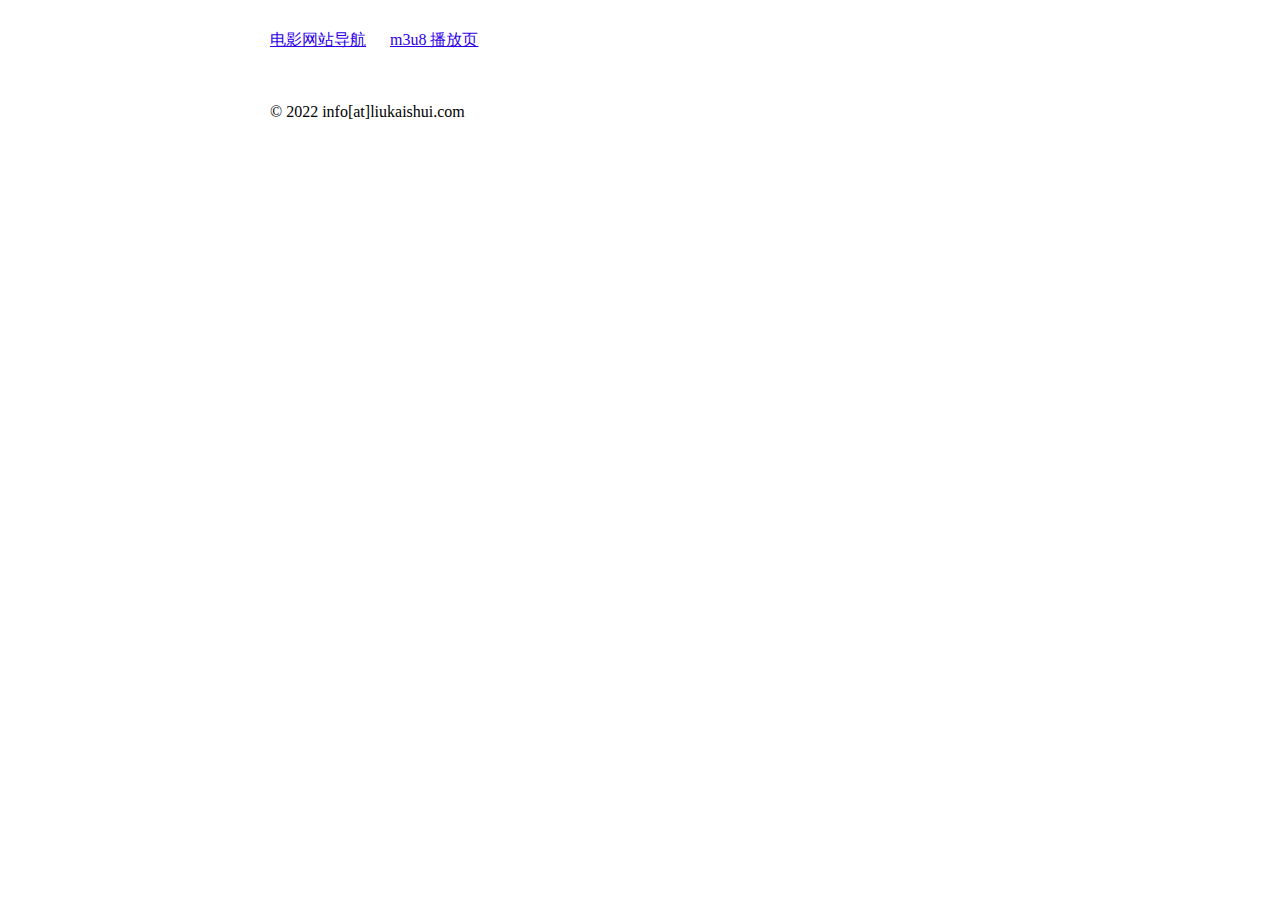
<file: index.html>
<!doctype html>
<html>
<head>
    <meta charset="UTF-8">
    <meta name="viewport"
          content="width=device-width, user-scalable=no, initial-scale=1.0, maximum-scale=1.0, minimum-scale=1.0">
    <meta http-equiv="X-UA-Compatible" content="ie=edge">
<!--    <meta http-equiv="refresh" content="3;url=./hao123/">-->
    <title></title>
    <base target="_blank">
    <style>
        body {
            max-width: 740px;
            margin: 0 auto;
            padding: 30px;
        }

        a {
            color: #2E00E8;
        }
    </style>
</head>
<body>

<a href="./hao123/">电影网站导航</a>
&emsp;
<a href="./m3u8/">m3u8 播放页</a>

<br>
<br>
<br>

<p>&copy; 2022 info[at]liukaishui.com</p>

</body>
</html>
</file>
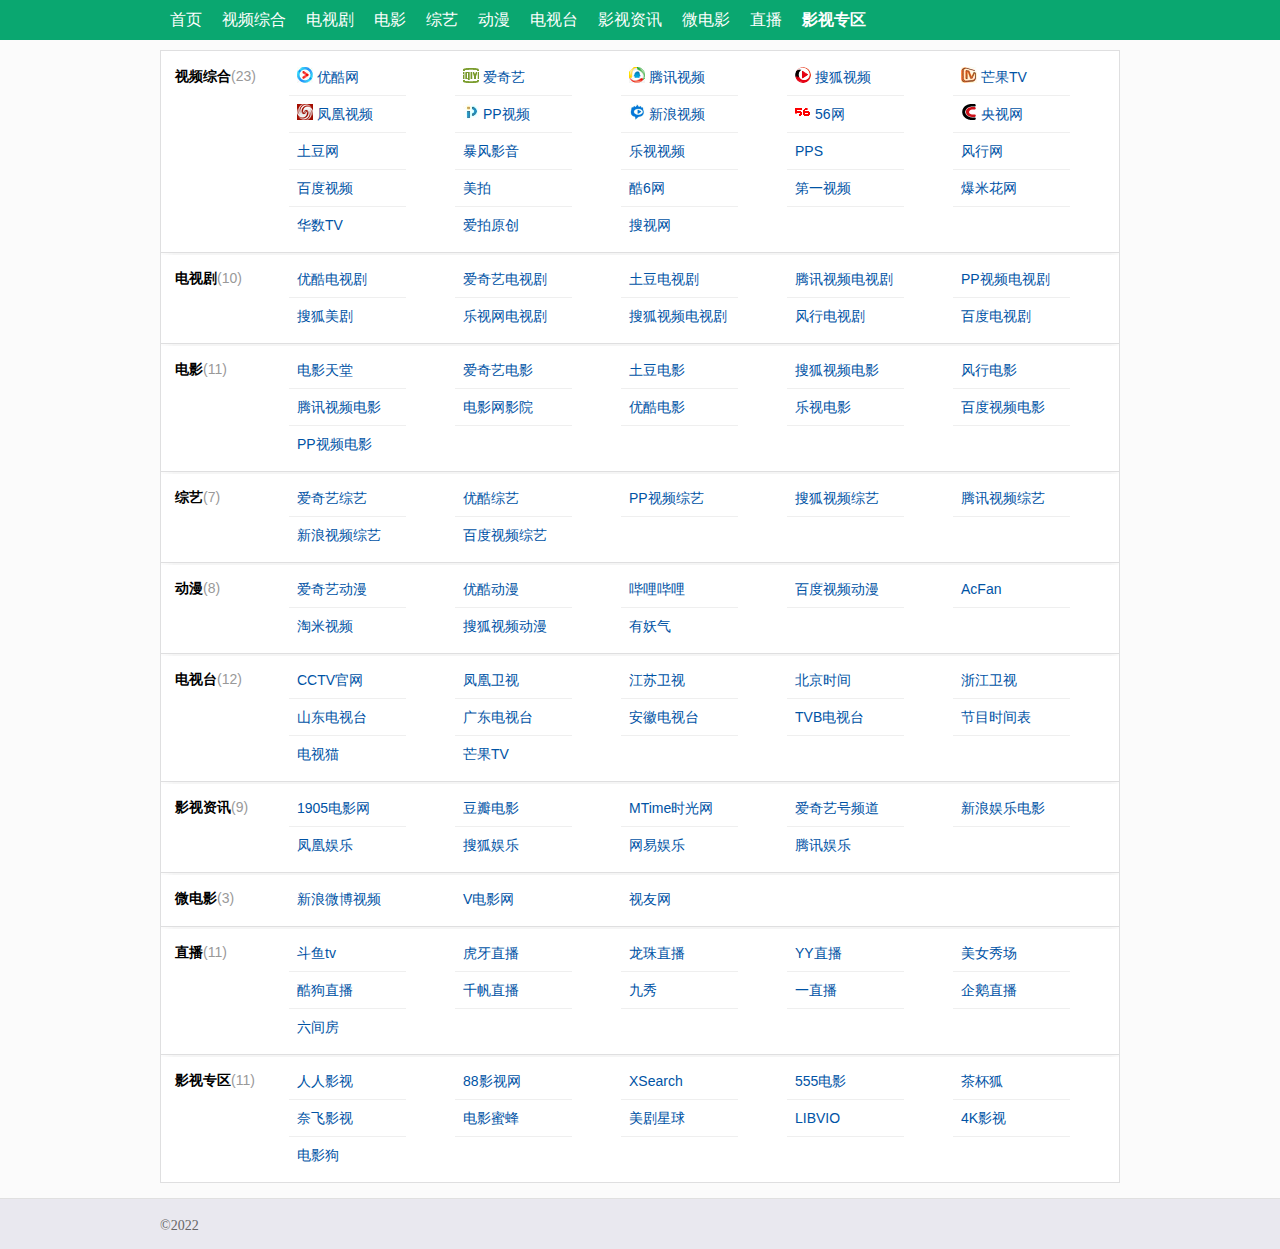
<file: hao123/index.html>
<!DOCTYPE html>
<html>
<head>
    <meta charset="UTF-8">
    <meta name="viewport" content="width=device-width, user-scalable=no, initial-scale=1.0, maximum-scale=1.0, minimum-scale=1.0">
    <meta http-equiv="X-UA-Compatible" content="ie=edge">
    <title></title>
    <base target="_blank">
    <style type="text/css">
        .content-wrapper {
            margin: 10px auto;
            width: 960px;
            border-top: 1px solid #dfdfe0;
        }
    </style>
    <link rel="stylesheet" type="text/css" href="./assets/base.82a32886f.css">
    <link rel="stylesheet" type="text/css" href="./assets/video.b465f25.css">
    <link rel="stylesheet" type="text/css" href="./assets/aio-all.578973687.css">
    <link rel="stylesheet" type="text/css" href="./assets/header.db4eaee.css">
    <link rel="stylesheet" type="text/css" href="./assets/logo.9442240.css">
    <link rel="stylesheet" type="text/css" href="./assets/sitemap.2248e60.css">
    <link rel="stylesheet" type="text/css" href="./assets/adv.25330c2.css">
    <link rel="stylesheet" type="text/css" href="./assets/form.1b11122.css">
    <link rel="stylesheet" type="text/css" href="./assets/tools.b8a7e67.css">
    <link rel="stylesheet" type="text/css" href="./assets/nav.74f8fc7.css">
    <link rel="stylesheet" type="text/css" href="./assets/lb.6e9548c.css">
    <link rel="stylesheet" type="text/css" href="./assets/general.f41f7edbf.css">
</head>
<body class="">
<script>
    (function () {
        function getPageWidth() {
            var width = window.innerWidth;
            if (typeof width !== 'number') {
                if (document.compatMode === 'CSS1Compat') {
                    width = document.documentElement.clientWidth;
                } else {
                    width = document.body.clientWidth;
                }
            }
            return width;
        }

        getPageWidth() < 1300 ? document.body.className = 'w990' : document.body.className = '';
    })();
</script>

<div id="erjiV2Header" class="erji-v2-header w960 v2-fixed ariatheme" monkey="v-sites-header">
    <div class="nav ariatheme" id="normalNav">
        <div id="fixedNav" class="ariatheme">
            <div class="nav-container clearfix ariatheme" id="ariab1pnb0vqrgs">
                <div class="v2-nav ariatheme">
                    <ul class="clearfix ariatheme">
                        <li class="ariatheme"><a href="./" title="" target="_self">首页</a></li>
                        <li class="ariatheme"><a href="#spzh" title="" target="_self">视频综合</a></li>
                        <li class="ariatheme"><a href="#dsj" title="" target="_self">电视剧</a></li>
                        <li class="ariatheme"><a href="#dy" title="" target="_self">电影</a></li>
                        <li class="ariatheme"><a href="#zy" title="" target="_self">综艺</a></li>
                        <li class="ariatheme"><a href="#dm" title="" target="_self">动漫</a></li>
                        <li class="ariatheme"><a href="#dst" title="" target="_self">电视台</a></li>
                        <li class="ariatheme"><a href="#yszx" title="" target="_self">影视资讯</a></li>
                        <li class="ariatheme"><a href="#wdy" title="" target="_self">微电影</a></li>
                        <li class="ariatheme"><a href="#zb" title="" target="_self">直播</a></li>
                        <li class="ariatheme"><a href="#yszq" title="" target="_self" style="font-weight: bold;">影视专区</a></li>
                    </ul>
                </div>
            </div>
        </div>
    </div>
</div>

<div class="content-wrapper ariatheme" id="bd">
    <div class="mod-content clearfix ariatheme" id="spzh">
        <div class="content-con content-con-first ariatheme" id="ariaiji4x94phg0">
            <h2 class="content-title ariatheme">
                视频综合<span class="content-title-des">(23)</span></h2>
            <ul class="content-link ariatheme">
                <li class="ariatheme">
                    <h3 class="ariatheme">
                        <div class="ariatheme">
                            <a href="http://www.youku.com/" title="" target="_blank" class="text-con indext">
                            <img src="./assets/c2c095be573cde026d51578d6884e8f4.jpg" width="16" height="16" class="img1">
                                优酷网
                            </a>
                        </div>
                    </h3>
                </li>
                <li class="ariatheme">
                    <h3 class="ariatheme">
                        <div class="ariatheme"><a href="http://www.iqiyi.com/" title="" target="_blank" class="text-con indext"><img src="./assets/iqiyi.png" width="16" height="16" class="img1">爱奇艺</a></div>
                    </h3>
                </li>
                <li class="ariatheme">
                    <h3 class="ariatheme">
                        <div class="ariatheme"><a href="https://v.qq.com/" title="" target="_blank" class="text-con indext"><img src="./assets/qq.png" width="16" height="16" class="img1">腾讯视频</a></div>
                    </h3>
                </li>
                <li class="ariatheme">
                    <h3 class="ariatheme">
                        <div class="ariatheme"><a href="http://tv.sohu.com/" title="" target="_blank" class="text-con indext"><img src="./assets/5a29feedd232678d0b880552a9a77933.png" width="16" height="16" class="img1">搜狐视频</a></div>
                    </h3>
                </li>
                <li class="ariatheme">
                    <h3 class="ariatheme">
                        <div class="ariatheme"><a href="https://www.mgtv.com/" title="" target="_blank" class="text-con indext"><img src="./assets/6aadfdbf5c5043dca6c911ba3dede4a8.jpg" width="16" height="16" class="img1">芒果TV</a></div>
                    </h3>
                </li>
                <li class="ariatheme">
                    <h3 class="ariatheme">
                        <div class="ariatheme"><a href="http://v.ifeng.com/" title="" target="_blank" class="text-con indext"><img src="./assets/fenghuangtiyu.png" width="16" height="16" class="img1">凤凰视频</a></div>
                    </h3>
                </li>
                <li class="ariatheme">
                    <h3 class="ariatheme">
                        <div class="ariatheme"><a href="http://www.pptv.com/" title="" target="_blank" class="text-con indext"><img src="./assets/28ab12b7f8a923f45f767505222628a0.jpg" width="16" height="16" class="img1">PP视频</a></div>
                    </h3>
                </li>
                <li class="ariatheme">
                    <h3 class="ariatheme">
                        <div class="ariatheme"><a href="http://video.sina.com.cn/" title="" target="_blank" class="text-con indext"><img src="./assets/aca925bdd4b7ec72f351589fe155ee9b.jpg" width="16" height="16" class="img1">新浪视频</a></div>
                    </h3>
                </li>
                <li class="ariatheme">
                    <h3 class="ariatheme">
                        <div class="ariatheme"><a href="http://www.56.com/" title="" target="_blank" class="text-con indext"><img src="./assets/56.png" width="16" height="16" class="img1">56网</a></div>
                    </h3>
                </li>
                <li class="ariatheme">
                    <h3 class="ariatheme">
                        <div class="ariatheme"><a href="http://www.cntv.cn/" title="" target="_blank" class="text-con indext"><img src="./assets/878994c744d422f77db9b2be1d0ca331.png" width="16" height="16" class="img1">央视网</a></div>
                    </h3>
                </li>
                <li class="ariatheme">
                    <h3 class="ariatheme">
                        <div class="ariatheme"><a href="http://www.tudou.com/" title="" target="_blank" class="text-con">土豆网</a></div>
                    </h3>
                </li>
                <li class="ariatheme">
                    <h3 class="ariatheme">
                        <div class="ariatheme"><a href="http://www.baofeng.com/" title="" target="_blank" class="text-con">暴风影音</a></div>
                    </h3>
                </li>
                <li class="ariatheme">
                    <h3 class="ariatheme">
                        <div class="ariatheme"><a href="http://www.le.com/" title="" target="_blank" class="text-con">乐视视频</a>
                        </div>
                    </h3>
                </li>
                <li class="ariatheme">
                    <h3 class="ariatheme">
                        <div class="ariatheme"><a href="http://www.pps.tv/" title="" target="_blank" class="text-con">PPS</a>
                        </div>
                    </h3>
                </li>
                <li class="ariatheme">
                    <h3 class="ariatheme">
                        <div class="ariatheme"><a href="http://www.fun.tv/" title="" target="_blank" class="text-con">风行网</a>
                        </div>
                    </h3>
                </li>
                <li class="ariatheme">
                    <h3 class="ariatheme">
                        <div class="ariatheme"><a href="http://v.baidu.com/" title="" target="_blank" class="text-con">百度视频</a>
                        </div>
                    </h3>
                </li>
                <li class="ariatheme">
                    <h3 class="ariatheme">
                        <div class="ariatheme"><a href="http://www.meipai.com/" title="" target="_blank" class="text-con">美拍</a></div>
                    </h3>
                </li>
                <li class="ariatheme">
                    <h3 class="ariatheme">
                        <div class="ariatheme"><a href="http://www.ku6.com/" title="" target="_blank" class="text-con">酷6网</a>
                        </div>
                    </h3>
                </li>
                <li class="ariatheme">
                    <h3 class="ariatheme">
                        <div class="ariatheme"><a href="http://www.v1.cn/" title="" target="_blank" class="text-con">第一视频</a>
                        </div>
                    </h3>
                </li>
                <li class="ariatheme">
                    <h3 class="ariatheme">
                        <div class="ariatheme"><a href="http://www.baomihua.com/" title="" target="_blank" class="text-con">爆米花网</a></div>
                    </h3>
                </li>
                <li class="ariatheme">
                    <h3 class="last-row ariatheme">
                        <div class="ariatheme"><a href="https://www.wasu.cn/" title="" target="_blank" class="text-con">华数TV</a>
                        </div>
                    </h3>
                </li>
                <li class="ariatheme">
                    <h3 class="last-row ariatheme">
                        <div class="ariatheme"><a href="http://www.aipai.com/" title="" target="_blank" class="text-con">爱拍原创</a></div>
                    </h3>
                </li>
                <li class="ariatheme">
                    <h3 class="last-row ariatheme">
                        <div class="ariatheme"><a href="https://www.tvsou.com/" title="" target="_blank" class="text-con">搜视网</a></div>
                    </h3>
                </li>
            </ul>
        </div>
    </div>

    <div class="mod-content clearfix ariatheme" id="dsj">
        <div class="content-con ariatheme">
            <h2 class="content-title ariatheme">电视剧<span class="content-title-des">(10)</span></h2>
            <ul class="content-link ariatheme">
                <li class="ariatheme">
                    <h3 class="ariatheme">
                        <div class="ariatheme"><a href="http://tv.youku.com/" title="" target="_blank" class="text-con">优酷电视剧</a>
                        </div>
                    </h3>
                </li>
                <li class="ariatheme">
                    <h3 class="ariatheme">
                        <div class="ariatheme"><a href="http://www.iqiyi.com/dianshiju/" title="" target="_blank" class="text-con">爱奇艺电视剧</a></div>
                    </h3>
                </li>
                <li class="ariatheme">
                    <h3 class="ariatheme">
                        <div class="ariatheme"><a href="http://new.tudou.com/category/c_97.html?spm=a2h28.8313475.tv.djump" title="" target="_blank" class="text-con">土豆电视剧</a></div>
                    </h3>
                </li>
                <li class="ariatheme">
                    <h3 class="ariatheme">
                        <div class="ariatheme"><a href="http://v.qq.com/tv/index.html" title="" target="_blank" class="text-con">腾讯视频电视剧</a></div>
                    </h3>
                </li>
                <li class="ariatheme">
                    <h3 class="ariatheme">
                        <div class="ariatheme"><a href="http://tv.pptv.com/" title="" target="_blank" class="text-con">PP视频电视剧</a>
                        </div>
                    </h3>
                </li>
                <li class="ariatheme">
                    <h3 class="last-row ariatheme">
                        <div class="ariatheme"><a href="http://tv.sohu.com/drama/us/" title="" target="_blank" class="text-con">搜狐美剧</a></div>
                    </h3>
                </li>
                <li class="ariatheme">
                    <h3 class="last-row ariatheme">
                        <div class="ariatheme"><a href="http://tv.le.com/" title="" target="_blank" class="text-con">乐视网电视剧</a>
                        </div>
                    </h3>
                </li>
                <li class="ariatheme">
                    <h3 class="last-row ariatheme">
                        <div class="ariatheme"><a href="http://tv.sohu.com/drama/" title="" target="_blank" class="text-con">搜狐视频电视剧</a></div>
                    </h3>
                </li>
                <li class="ariatheme">
                    <h3 class="last-row ariatheme">
                        <div class="ariatheme"><a href="http://www.fun.tv/tv/" title="" target="_blank" class="text-con">风行电视剧</a></div>
                    </h3>
                </li>
                <li class="ariatheme">
                    <h3 class="last-row ariatheme">
                        <div class="ariatheme"><a href="http://v.baidu.com/tvplayindex/" title="" target="_blank" class="text-con">百度电视剧</a></div>
                    </h3>
                </li>
            </ul>
        </div>
    </div>

    <div class="mod-content clearfix ariatheme" id="dy">
        <div class="content-con ariatheme">
            <h2 class="content-title ariatheme">电影<span class="content-title-des">(11)</span></h2>
            <ul class="content-link ariatheme">
                <li class="ariatheme">
                    <h3 class="ariatheme">
                        <div class="ariatheme"><a href="http://www.dytt8.net/" title="" target="_blank" class="text-con">电影天堂</a></div>
                    </h3>
                </li>
                <li class="ariatheme">
                    <h3 class="ariatheme">
                        <div class="ariatheme"><a href="http://www.iqiyi.com/dianying/" title="" target="_blank" class="text-con">爱奇艺电影</a></div>
                    </h3>
                </li>
                <li class="ariatheme">
                    <h3 class="ariatheme">
                        <div class="ariatheme"><a href="http://new.tudou.com/category/c_96.html?spm=a2h28.8514923.filter.5~5!3~A" title="" target="_blank" class="text-con">土豆电影</a></div>
                    </h3>
                </li>
                <li class="ariatheme">
                    <h3 class="ariatheme">
                        <div class="ariatheme"><a href="http://tv.sohu.com/movie/" title="" target="_blank" class="text-con">搜狐视频电影</a></div>
                    </h3>
                </li>
                <li class="ariatheme">
                    <h3 class="ariatheme">
                        <div class="ariatheme"><a href="http://www.fun.tv/movie/" title="" target="_blank" class="text-con">风行电影</a></div>
                    </h3>
                </li>
                <li class="ariatheme">
                    <h3 class="ariatheme">
                        <div class="ariatheme"><a href="https://v.qq.com/x/channel/movie" title="" target="_blank" class="text-con">腾讯视频电影</a></div>
                    </h3>
                </li>
                <li class="ariatheme">
                    <h3 class="ariatheme">
                        <div class="ariatheme"><a href="http://www.1905.com/vod/" title="" target="_blank" class="text-con">电影网影院</a></div>
                    </h3>
                </li>
                <li class="ariatheme">
                    <h3 class="ariatheme">
                        <div class="ariatheme"><a href="http://movie.youku.com/" title="" target="_blank" class="text-con">优酷电影</a></div>
                    </h3>
                </li>
                <li class="ariatheme">
                    <h3 class="ariatheme">
                        <div class="ariatheme"><a href="http://movie.le.com/" title="" target="_blank" class="text-con">乐视电影</a>
                        </div>
                    </h3>
                </li>
                <li class="ariatheme">
                    <h3 class="ariatheme">
                        <div class="ariatheme"><a href="http://v.baidu.com/movie" title="" target="_blank" class="text-con">百度视频电影</a></div>
                    </h3>
                </li>
                <li class="ariatheme">
                    <h3 class="last-row ariatheme">
                        <div class="ariatheme"><a href="http://movie.pptv.com/" title="" target="_blank" class="text-con">PP视频电影</a></div>
                    </h3>
                </li>
            </ul>
        </div>
    </div>

    <div class="mod-content clearfix ariatheme" id="zy">
        <div class="content-con ariatheme">
            <h2 class="content-title ariatheme">综艺<span class="content-title-des">(7)</span></h2>
            <ul class="content-link ariatheme" id="ariahymnqp5hh40">
                <li class="ariatheme">
                    <h3 class="ariatheme">
                        <div class="ariatheme"><a href="http://www.iqiyi.com/zongyi/" title="" target="_blank" class="text-con">爱奇艺综艺</a></div>
                    </h3>
                </li>
                <li class="ariatheme">
                    <h3 class="ariatheme">
                        <div class="ariatheme"><a href="http://zy.youku.com/" title="" target="_blank" class="text-con">优酷综艺</a>
                        </div>
                    </h3>
                </li>
                <li class="ariatheme">
                    <h3 class="ariatheme">
                        <div class="ariatheme"><a href="http://zongyi.pptv.com/" title="" target="_blank" class="text-con">PP视频综艺</a></div>
                    </h3>
                </li>
                <li class="ariatheme">
                    <h3 class="ariatheme">
                        <div class="ariatheme"><a href="http://tv.sohu.com/show/" title="" target="_blank" class="text-con">搜狐视频综艺</a></div>
                    </h3>
                </li>
                <li class="ariatheme" id="aria72ck3d3swiw">
                    <h3 class="ariatheme">
                        <div class="ariatheme"><a href="https://v.qq.com/x/variety/" title="" target="_blank" class="text-con">腾讯视频综艺</a></div>
                    </h3>
                </li>
                <li class="ariatheme">
                    <h3 class="last-row ariatheme">
                        <div class="ariatheme"><a href="http://video.sina.com.cn/movie/zongyi/" title="" target="_blank" class="text-con">新浪视频综艺</a></div>
                    </h3>
                </li>
                <li class="ariatheme">
                    <h3 class="last-row ariatheme">
                        <div class="ariatheme"><a href="http://v.baidu.com/show" title="" target="_blank" class="text-con">百度视频综艺</a></div>
                    </h3>
                </li>
            </ul>
        </div>
    </div>

    <div class="mod-content clearfix ariatheme" id="dm">
        <div class="content-con ariatheme">
            <h2 class="content-title ariatheme">动漫<span class="content-title-des">(8)</span></h2>
            <ul class="content-link ariatheme">
                <li class="ariatheme">
                    <h3 class="ariatheme">
                        <div class="ariatheme"><a href="http://www.iqiyi.com/dongman/" title="" target="_blank" class="text-con">爱奇艺动漫</a></div>
                    </h3>
                </li>
                <li class="ariatheme">
                    <h3 class="ariatheme">
                        <div class="ariatheme"><a href="http://comic.youku.com/" title="" target="_blank" class="text-con">优酷动漫</a></div>
                    </h3>
                </li>
                <li class="ariatheme">
                    <h3 class="ariatheme">
                        <div class="ariatheme"><a href="https://www.bilibili.com/" title="" target="_blank" class="text-con">哔哩哔哩</a></div>
                    </h3>
                </li>
                <li class="ariatheme">
                    <h3 class="ariatheme">
                        <div class="ariatheme"><a href="http://v.baidu.com/cartoonindex/" title="" target="_blank" class="text-con">百度视频动漫</a></div>
                    </h3>
                </li>
                <li class="ariatheme">
                    <h3 class="ariatheme">
                        <div class="ariatheme"><a href="https://www.acfun.cn/" title="" target="_blank" class="text-con">AcFan</a></div>
                    </h3>
                </li>
                <li class="ariatheme">
                    <h3 class="last-row ariatheme">
                        <div class="ariatheme"><a href="http://v.61.com/" title="" target="_blank" class="text-con">淘米视频</a></div>
                    </h3>
                </li>
                <li class="ariatheme">
                    <h3 class="last-row ariatheme">
                        <div class="ariatheme"><a href="http://tv.sohu.com/comic/" title="" target="_blank" class="text-con">搜狐视频动漫</a></div>
                    </h3>
                </li>
                <li class="ariatheme">
                    <h3 class="last-row ariatheme">
                        <div class="ariatheme"><a href="http://www.u17.com/" title="" target="_blank" class="text-con">有妖气</a>
                        </div>
                    </h3>
                </li>
            </ul>
        </div>
    </div>

    <div class="mod-content clearfix ariatheme" id="dst">
        <div class="content-con ariatheme">
            <h2 class="content-title ariatheme">电视台<span class="content-title-des">(12)</span></h2>
            <ul class="content-link ariatheme">
                <li class="ariatheme">
                    <h3 class="ariatheme">
                        <div class="ariatheme"><a href="http://tv.cctv.com/" title="" target="_blank" class="text-con">CCTV官网</a>
                        </div>
                    </h3>
                </li>
                <li class="ariatheme">
                    <h3 class="ariatheme">
                        <div class="ariatheme"><a href="http://v.ifeng.com/" title="" target="_blank" class="text-con">凤凰卫视</a>
                        </div>
                    </h3>
                </li>
                <li class="ariatheme">
                    <h3 class="ariatheme">
                        <div class="ariatheme"><a href="http://tv.jstv.com/star/" title="" target="_blank" class="text-con">江苏卫视</a></div>
                    </h3>
                </li>
                <li class="ariatheme">
                    <h3 class="ariatheme">
                        <div class="ariatheme"><a href="http://www.brtn.cn/" title="" target="_blank" class="text-con">北京时间</a>
                        </div>
                    </h3>
                </li>
                <li class="ariatheme">
                    <h3 class="ariatheme">
                        <div class="ariatheme"><a href="http://www.zjstv.com/" title="" target="_blank" class="text-con">浙江卫视</a></div>
                    </h3>
                </li>
                <li class="ariatheme">
                    <h3 class="ariatheme">
                        <div class="ariatheme"><a href="http://v.iqilu.com/" title="" target="_blank" class="text-con">山东电视台</a>
                        </div>
                    </h3>
                </li>
                <li class="ariatheme">
                    <h3 class="ariatheme">
                        <div class="ariatheme"><a href="http://www.gdtv.com.cn/" title="" target="_blank" class="text-con">广东电视台</a></div>
                    </h3>
                </li>
                <li class="ariatheme">
                    <h3 class="ariatheme">
                        <div class="ariatheme"><a href="http://www.ahtv.cn/v/" title="" target="_blank" class="text-con">安徽电视台</a></div>
                    </h3>
                </li>
                <li class="ariatheme">
                    <h3 class="ariatheme">
                        <div class="ariatheme"><a href="http://www.tvb.com/" title="" target="_blank" class="text-con">TVB电视台</a>
                        </div>
                    </h3>
                </li>
                <li class="ariatheme">
                    <h3 class="ariatheme">
                        <div class="ariatheme"><a href="http://tv.cntv.cn/epg" title="" target="_blank" class="text-con">节目时间表</a></div>
                    </h3>
                </li>
                <li class="ariatheme">
                    <h3 class="last-row ariatheme">
                        <div class="ariatheme"><a href="http://www.tvmao.com/" title="" target="_blank" class="text-con">电视猫</a></div>
                    </h3>
                </li>
                <li class="ariatheme">
                    <h3 class="last-row ariatheme">
                        <div class="ariatheme"><a href="https://www.mgtv.com/" title="" target="_blank" class="text-con">芒果TV</a></div>
                    </h3>
                </li>
            </ul>
        </div>
    </div>

    <div class="mod-content clearfix ariatheme" id="yszx">
        <div class="content-con ariatheme">
            <h2 class="content-title ariatheme">影视资讯<span class="content-title-des">(9)</span></h2>
            <ul class="content-link ariatheme">
                <li class="ariatheme">
                    <h3 class="ariatheme">
                        <div class="ariatheme"><a href="http://www.1905.com/" title="" target="_blank" class="text-con">1905电影网</a>
                        </div>
                    </h3>
                </li>
                <li class="ariatheme">
                    <h3 class="ariatheme">
                        <div class="ariatheme"><a href="https://movie.douban.com/" title="" target="_blank" class="text-con">豆瓣电影</a></div>
                    </h3>
                </li>
                <li class="ariatheme">
                    <h3 class="ariatheme">
                        <div class="ariatheme"><a href="http://www.mtime.com/" title="" target="_blank" class="text-con">MTime时光网</a></div>
                    </h3>
                </li>
                <li class="ariatheme">
                    <h3 class="ariatheme">
                        <div class="ariatheme"><a href="http://aipindao.iqiyi.com/" title="" target="_blank" class="text-con">爱奇艺号频道</a></div>
                    </h3>
                </li>
                <li class="ariatheme">
                    <h3 class="ariatheme">
                        <div class="ariatheme"><a href="http://ent.sina.com.cn/film/" title="" target="_blank" class="text-con">新浪娱乐电影</a></div>
                    </h3>
                </li>
                <li class="ariatheme">
                    <h3 class="last-row ariatheme">
                        <div class="ariatheme"><a href="http://ent.ifeng.com/movie/" title="" target="_blank" class="text-con">凤凰娱乐</a></div>
                    </h3>
                </li>
                <li class="ariatheme">
                    <h3 class="last-row ariatheme">
                        <div class="ariatheme"><a href="http://yule.sohu.com/" title="" target="_blank" class="text-con">搜狐娱乐</a></div>
                    </h3>
                </li>
                <li class="ariatheme">
                    <h3 class="last-row ariatheme">
                        <div class="ariatheme"><a href="http://ent.163.com/" title="" target="_blank" class="text-con">网易娱乐</a>
                        </div>
                    </h3>
                </li>
                <li class="ariatheme">
                    <h3 class="last-row ariatheme">
                        <div class="ariatheme"><a href="http://v.qq.com/ent/" title="" target="_blank" class="text-con">腾讯娱乐</a>
                        </div>
                    </h3>
                </li>
            </ul>
        </div>
    </div>

    <div class="mod-content clearfix ariatheme" id="wdy">
        <div class="content-con ariatheme">
            <h2 class="content-title ariatheme">微电影<span class="content-title-des">(3)</span></h2>
            <ul class="content-link ariatheme">
                <li class="ariatheme">
                    <h3 class="last-row ariatheme">
                        <div class="ariatheme"><a href="http://weibo.com/tv" title="" target="_blank" class="text-con">新浪微博视频</a>
                        </div>
                    </h3>
                </li>
                <li class="ariatheme">
                    <h3 class="last-row ariatheme">
                        <div class="ariatheme"><a href="http://www.vmovier.com/" title="" target="_blank" class="text-con">V电影网</a></div>
                    </h3>
                </li>
                <li class="ariatheme">
                    <h3 class="last-row ariatheme">
                        <div class="ariatheme"><a href="http://www.cuctv.com/" title="" target="_blank" class="text-con">视友网</a></div>
                    </h3>
                </li>
            </ul>
        </div>
    </div>

    <div class="mod-content clearfix ariatheme" id="zb">
        <div class="content-con ariatheme">
            <h2 class="content-title ariatheme">直播<span class="content-title-des">(11)</span></h2>
            <ul class="content-link ariatheme">
                <li class="ariatheme">
                    <h3 class="ariatheme">
                        <div class="ariatheme"><a href="http://www.douyu.com/" title="" target="_blank" class="text-con">斗鱼tv</a></div>
                    </h3>
                </li>
                <li class="ariatheme">
                    <h3 class="ariatheme">
                        <div class="ariatheme"><a href="http://www.huya.com/" title="" target="_blank" class="text-con">虎牙直播</a>
                        </div>
                    </h3>
                </li>
                <li class="ariatheme">
                    <h3 class="ariatheme">
                        <div class="ariatheme"><a href="http://www.longzhu.com/" title="" target="_blank" class="text-con">龙珠直播</a></div>
                    </h3>
                </li>
                <li class="ariatheme">
                    <h3 class="ariatheme">
                        <div class="ariatheme"><a href="http://www.yy.com/" title="" target="_blank" class="text-con">YY直播</a>
                        </div>
                    </h3>
                </li>
                <li class="ariatheme">
                    <h3 class="ariatheme">
                        <div class="ariatheme"><a href="http://www.hao123.com/video/live" title="" target="_blank" class="text-con">美女秀场</a></div>
                    </h3>
                </li>
                <li class="ariatheme">
                    <h3 class="ariatheme">
                        <div class="ariatheme"><a href="http://fanxing.kugou.com/" title="" target="_blank" class="text-con">酷狗直播</a></div>
                    </h3>
                </li>
                <li class="ariatheme">
                    <h3 class="ariatheme">
                        <div class="ariatheme"><a href="https://qf.56.com/" title="" target="_blank" class="text-con">千帆直播</a>
                        </div>
                    </h3>
                </li>
                <li class="ariatheme">
                    <h3 class="ariatheme">
                        <div class="ariatheme"><a href="http://www.9xiu.com/" title="" target="_blank" class="text-con">九秀</a>
                        </div>
                    </h3>
                </li>
                <li class="ariatheme">
                    <h3 class="ariatheme">
                        <div class="ariatheme"><a href="http://www.yizhibo.com/" title="" target="_blank" class="text-con">一直播</a></div>
                    </h3>
                </li>
                <li class="ariatheme">
                    <h3 class="ariatheme">
                        <div class="ariatheme"><a href="http://live.qq.com/" title="" target="_blank" class="text-con">企鹅直播</a>
                        </div>
                    </h3>
                </li>
                <li class="ariatheme">
                    <h3 class="last-row ariatheme">
                        <div class="ariatheme"><a href="https://www.6.cn/" title="" target="_blank" class="text-con">六间房</a></div>
                    </h3>
                </li>
            </ul>
        </div>
    </div>

    <div class="mod-content clearfix ariatheme" id="yszq">
        <div class="content-con ariatheme">
            <h2 class="content-title ariatheme">影视专区<span class="content-title-des">(11)</span></h2>
            <ul class="content-link ariatheme">
                <li class="ariatheme">
                    <h3 class="ariatheme">
                        <div class="ariatheme"><a href="https://www.yyets.com/" title="" target="_blank" class="text-con">人人影视</a>
                        </div>
                    </h3>
                </li>
                <li class="ariatheme">
                    <h3 class="ariatheme">
                        <div class="ariatheme"><a href="https://www.88hd.com/" title="" target="_blank" class="text-con">88影视网</a></div>
                    </h3>
                </li>
                <li class="ariatheme">
                    <h3 class="ariatheme">
                        <div class="ariatheme"><a href="https://xsear.ch/" title="" target="_blank" class="text-con">XSearch</a></div>
                    </h3>
                </li>
                <li class="ariatheme">
                    <h3 class="ariatheme">
                        <div class="ariatheme"><a href="https://www.555dy.online/" title="" target="_blank" class="text-con">555电影</a>
                        </div>
                    </h3>
                </li>
                <li class="ariatheme">
                    <h3 class="ariatheme">
                        <div class="ariatheme"><a href="https://cupfox.app" title="" target="_blank" class="text-con">茶杯狐</a></div>
                    </h3>
                </li>
                <li class="ariatheme">
                    <h3 class="ariatheme">
                        <div class="ariatheme"><a href="https://www.nfyingshi.com/" title="" target="_blank" class="text-con">奈飞影视</a></div>
                    </h3>
                </li>
                <li class="ariatheme">
                    <h3 class="ariatheme">
                        <div class="ariatheme"><a href="https://www.idybee.com/" title="" target="_blank" class="text-con">电影蜜蜂</a>
                        </div>
                    </h3>
                </li>
                <li class="ariatheme">
                    <h3 class="ariatheme">
                        <div class="ariatheme"><a href="https://www.meijuxq.tv/" title="" target="_blank" class="text-con">美剧星球</a>
                        </div>
                    </h3>
                </li>
                <li class="ariatheme">
                    <h3 class="ariatheme">
                        <div class="ariatheme"><a href="https://www.libvio.com/" title="" target="_blank" class="text-con">LIBVIO</a></div>
                    </h3>
                </li>
                <li class="ariatheme">
                    <h3 class="ariatheme">
                        <div class="ariatheme"><a href="https://www.4kvm.com/" title="" target="_blank" class="text-con">4K影视</a>
                        </div>
                    </h3>
                </li>
                <li class="ariatheme">
                    <h3 class="last-row ariatheme">
                        <div class="ariatheme"><a href="https://www.dianyinggou.com/" title="" target="_blank" class="text-con">电影狗</a></div>
                    </h3>
                </li>
            </ul>
        </div>
    </div>

</div>

<div class="c-footer w960 ariatheme" monkey="erji-footer">
    <div class="container ariatheme">
        <div class="left-wrap clearfix ariatheme">
            <div class="bottom-nav ariatheme" monkey="nav" style="margin-left: 0;">
                <span class="item">&copy;2022</span>
            </div>
        </div>
    </div>
</div>

<div style="display: none;" class="ariatheme"></div>
<div monkey="aging-tools" class="aging-tools ariatheme" id="aria9k5btiwdpow" onclick="window.scrollTo(0,0)">
    <div class="aging-icon ariatheme" id="aria5znhmade9d0"></div>
    <div class="aging-tools-word ariatheme" id="aria9tej3kaat0w">top</div>
</div>
<style type="text/css" id="ariathemebtn" isaria="true">
    #ariaToptoolbar .ariathemebtn, #ariaToptoolbar .ariathemebtn span {
        color: rgba(255, 255, 255, 1) !important;
        background-color: rgba(47, 64, 86, 1) !important
    }
</style>
</body>
</html>
</file>
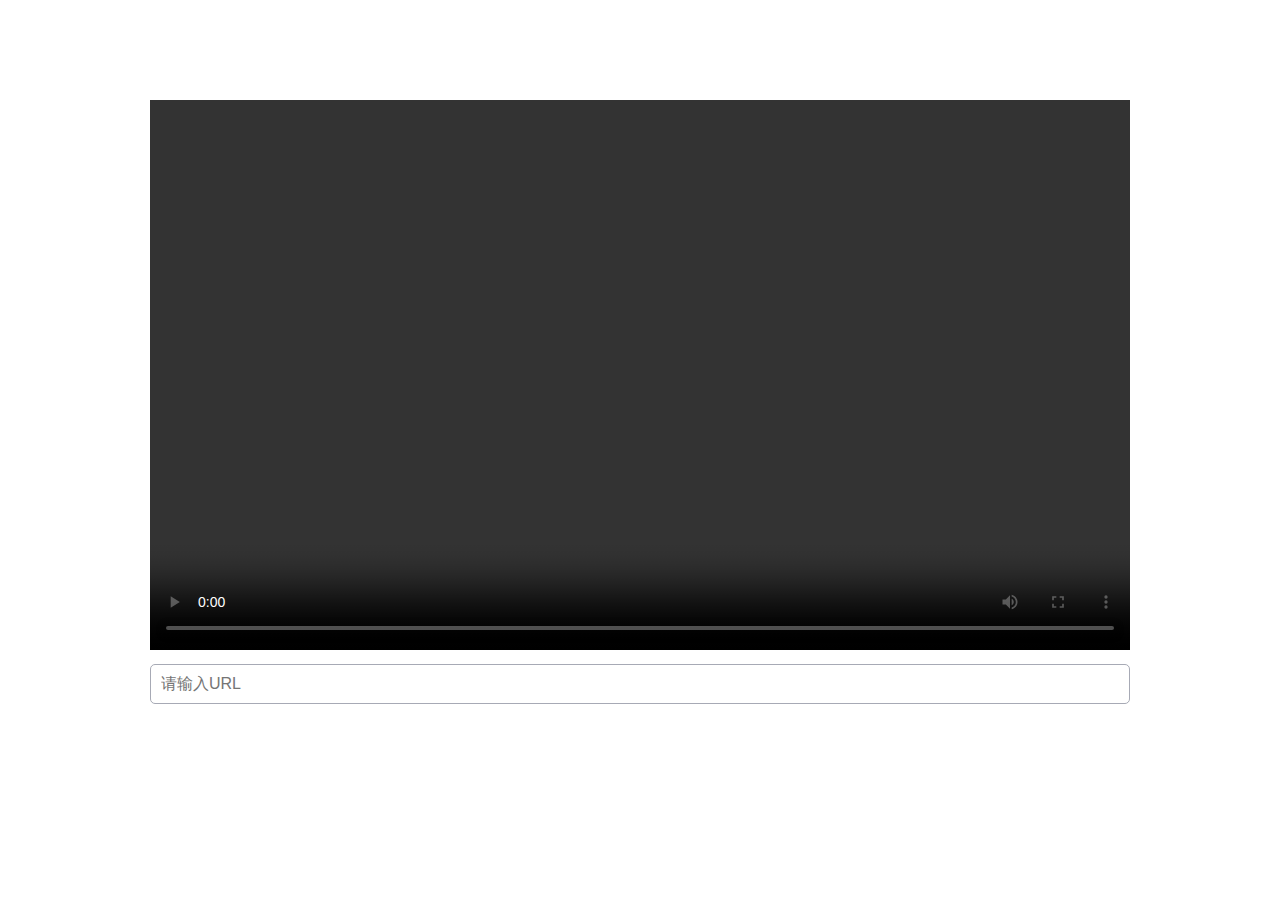
<file: m3u8/index.html>
<!DOCTYPE html>
<html>
<head>
    <meta charset="utf-8">
    <title>Play</title>
    <style type="text/css">
        * {
            margin: 0;
            padding: 0;
        }

        body {
            max-width: 980px;
            margin: 0 auto;
        }

        #url {
            margin-top: 10px;
            box-sizing: border-box;
            width: 100%;
            font-size: 16px;
            padding: 10px;
            border: 1px solid #a7aab5;
            border-radius: 5px;
        }

        @media screen and (min-height: 722px) {
            body {
                margin-top: 100px;
            }
        }
    </style>
</head>
<body>
<video width="980" height="550" controls></video>
<input type="text" name="url" placeholder="请输入URL" id="url">
<script src="./assets/hls.min.js"></script>
<script type="text/javascript">
    function getQueryVariable(variable) {
        var query = window.location.search.substring(1);
        var vars = query.split("&");
        for (var i = 0; i < vars.length; i++) {
            var pair = vars[i].split("=");
            if (pair[0] === variable) {
                return pair[1];
            }
        }
        return "";
    }

    function getExtName(address) {
        var index = address.indexOf("?")
        if (index >= 0) {
            address = address.substring(0, index)
        }
        index = address.lastIndexOf(".")
        if (index >= 0) {
            return address.substring(index + 1)
        }
        return ""
    }

    var video = document.getElementsByTagName('video')[0];
    var queryUrl = decodeURIComponent(getQueryVariable('url'));
    var hls = null
    if (Hls.isSupported()) {
        hls = new Hls();
        if (queryUrl !== "") {
            var ext = getExtName(queryUrl)
            if (ext === "m3u8") {
                hls.loadSource(queryUrl);
                hls.attachMedia(video);
            } else {
                video.src = queryUrl;
            }
        }
    } else if (video.canPlayType('application/vnd.apple.mpegurl')) {
        if (queryUrl !== "") {
            video.src = queryUrl;
        }
    }

    var url = document.getElementById("url")
    url.onkeyup = function (event) {
        if (event.code === "Enter" || event.key === "Enter") {
            var ext = getExtName(url.value)
            if (hls !== null) {
                if (ext === "m3u8") {
                    hls.loadSource(url.value)
                    hls.attachMedia(video)
                } else {
                    video.src = url.value;
                }
            } else {
                video.src = url.value;
            }
        }
    }

    document.onkeypress = function (event) {
        if (event.key !== undefined) {
            if (event.key === "h") {
                video.currentTime -= 10
            }
            if (event.key === "l") {
                video.currentTime += 10
            }
            if (event.key === "j") {
                video.volume -= 0.1
            }
            if (event.key === "k") {
                video.volume += 0.1
            }
        }
    }

</script>
</body>
</html>
</file>
<file: hao123/assets/base.82a32886f.css>
html{font:12px/1.5 arial,SimSun,helvetica,sans-serif}body,h1,h2,h3,h4,h5,h6,p,dl,dd,ol,ul,fieldset,figure,menu,blockquote,pre,hr{margin:0}legend,menu,ol,ul,td,th,input{padding:0}article,aside,details,figcaption,figure,footer,header,hgroup,main,nav,section,summary{display:block}audio,canvas,video{display:inline-block;*display:inline;*zoom:1}ol,ul,menu{list-style:none}em,abbr,dfn,address,cite,var{font-style:normal}b,strong{font-weight:400}s,strike,del{text-decoration:none}img{vertical-align:middle;border:0}a{color:inherit;text-decoration:none}a:hover{color:#f50;text-decoration:none;outline:0}h1,h2,h3,h4,h5,h6,strong{font-size:100%;font-weight:400}table{border-collapse:collapse;border-spacing:0}caption,th{text-align:left}hr{border-style:solid}q:before,q:after{content:none}button,[type=button],[type=reset],[type=submit]{cursor:pointer;background-color:transparent}button,[type=button],[type=reset],[type=submit],label,[type=text],textarea,select{border:0}button:focus,[type=button]:focus,[type=reset]:focus,[type=submit]:focus,label:focus,[type=text]:focus,textarea:focus,select:focus{outline:0}.clearfix:after{clear:both;content:".";display:block;height:0;line-height:0;visibility:hidden}.clearfix{zoom:1}.text-overflow{white-space:nowrap;overflow:hidden;text-overflow:ellipsis}
.css_82a32886f_29e3{height:88px}
</file>
<file: hao123/assets/video.b465f25.css>
body,blockquote,li,ul,p,h1,h2,h3,h4,h5,h6{padding:0;margin:0;list-style:none}b,i,strong,em,s,strike{font-style:normal;font-weight:400}.content-wrapper{margin:10px auto}.wg-v-header{position:relative;z-index:10}.c-footer{margin-top:15px}.search-bar .wrapper{width:1000px}#page-header .m-menu-wrap{width:1000px;height:40px;background:url(../img/video/bg_nav.png) 0 0 repeat-x;padding:0;margin:0 auto 10px}#page-header .m-menu-wrap .m-menu{width:100%;height:40px}#page-header .m-menu-wrap .m-menu ul{width:100%;height:40px;background:0 0;position:relative;padding-right:11px}#page-header .m-menu-wrap .m-menu ul li.first{background:0 0}#page-header .m-menu-wrap .m-menu ul li{height:40px;padding:0 15px;background:url(../img/video/bg_nav.png) -8px -39px no-repeat}#page-header .m-menu-wrap .m-menu ul li a{display:inline;float:left;font-family:'Microsoft YaHei','微软雅黑','宋体',Simsun}body #page-header .m-menu-wrap .m-menu ul li.small{height:40px;padding:0;background:0 0;float:right}#page-header .m-menu-wrap .m-menu ul li.small a{font:12px/22px"宋体",Arial,sans-serif;margin-top:9px;height:22px;padding-left:7px;margin-right:7px;cursor:pointer}#page-header .m-menu-wrap .m-menu ul li.small a .sd{left:5px;padding-right:9px;position:relative;float:left;height:22px;line-height:22px}#page-header .m-menu-wrap .m-menu ul li.selected{background:url(../img/video/bg_nav.png) repeat-x 0 -79px;border:0 none;margin-right:-2px;padding:0 18px;position:relative;z-index:1}#page-header .m-menu-wrap .m-menu li.selected a{color:#fff}#page-header .m-menu-wrap .m-menu .small a:hover{text-decoration:none;background:url(http://www.hao123.com/resource/erji/public/images/base_sprite.png) no-repeat scroll 0 -720px transparent}#page-header .m-menu-wrap .m-menu .small a:hover .sd{background:url(http://www.hao123.com/resource/erji/public/images/base_sprite.png) no-repeat scroll right -720px}body #page-header .m-menu-wrap .m-menu ul li.cur a{text-decoration:none;background:url(http://www.hao123.com/resource/erji/public/images/base_sprite.png) no-repeat scroll 0 -720px transparent}body #page-header .m-menu-wrap .m-menu ul li.cur .sd{background:url(http://www.hao123.com/resource/erji/public/images/base_sprite.png) no-repeat scroll right -720px}#page-header .m-menu-wrap .m-menu li.new{z-index:100}#page-header .m-menu-wrap .m-menu li.new span,span.new i{top:-6px;right:-6px;z-index:80;_zoom:1}#page-header .m-menu-wrap .m-menu ul li a{height:40px;line-height:40px;font-family:'Microsoft YaHei','微软雅黑','宋体',Simsun;font-size:16px}#page-header .m-menu-wrap *{margin:0;padding:0;border:0 none}html body{background:#FBFBFB}#hd .mingzhan{font-size:24px;font-family:'黑体';text-indent:0;padding-top:5px;line-height:45px;height:45px;color:#fff}
.css_b465f25_5601{height:88px}
</file>
<file: hao123/assets/aio-all.578973687.css>
.aging-tools{position:fixed;z-index:201;width:50px;height:93px;background-color:#fff;bottom:100px;left:50%;margin-left:644px;cursor:pointer;border:1px #E6E6E6 solid}.aging-tools:hover{background-color:#F9F9F9}.aging-icon{width:36px;height:36px;margin-top:12px;margin-left:7px;background:url(./tools.e593dffed.png) no-repeat center / 100%}.aging-tools-word{font-size:13px;color:#636675;text-align:center;line-height:13px;width:30px;height:27px;margin-left:10px;margin-top:6px;letter-spacing:1px}
a:hover{text-decoration:none}
.icon-triangle{display:inline-block;*display:inline;*zoom:1;width:7px;height:4px;_background:none!important;_filter:progid:DXImageTransform.Microsoft.AlphaImageLoader(src='http://hao123-static.cdn.bcebos.com/fe-res-cls2/resource/fe/widget/ui/header/common/img/icon-triangle.467031dd6.png');vertical-align:middle;font-size:0;transition:transform .3s ease-in;background-repeat: no-repeat;}.c-header{min-width:1190px}.c-header .ceiling,.c-header .head,.c-header .nav{width:100%}.c-header .ceiling .main,.c-header .head .main,.c-header .nav .main{width:1190px;height:100%;margin:0 auto}.c-header .sitemap{float:left;position:relative;height:27px;z-index:100}.c-header .sitemap .key{padding:0 10px;height:27px;line-height:27px;_float:left}.c-header .sitemap .key .icon-sitemap{display:inline-block;*display:inline;*zoom:1;width:12px;height:15px;_background:none!important;_filter:progid:DXImageTransform.Microsoft.AlphaImageLoader(src='http://hao123-static.cdn.bcebos.com/fe-res-cls2/resource/fe/widget/ui/header/common/img/icon-sitemap.058d0a4ea.png');vertical-align:text-bottom;background-repeat: no-repeat;}.c-header .sitemap .key .word{display:inline-block;*display:inline;*zoom:1;font-size:12px;color:#8e9999;margin:0 3px 0 6px}.c-header .sitemap .popup{position:absolute;top:100%;left:0;background-color:#f0f0f0;width:320px;display:none}.c-header .sitemap .popup .row-wrap{padding:20px 4px 20px 20px;line-height:1;color:#666}.c-header .sitemap .popup .row-wrap.odd{background-color:#f0f0f0}.c-header .sitemap .popup .row-wrap.even{background-color:#fcfcfc}.c-header .sitemap .popup .row-wrap h3.title{font-size:14px;font-weight:bolder}.c-header .sitemap .popup .row-wrap .list .item{font-size:12px;float:left;margin:10px 13px 0 0;white-space:nowrap;font-family:SimSun;color:#666;_line-height:14px}.c-header .sitemap .popup .row-wrap .list .item.h{color:#f20}.c-header .sitemap.hover{background-color:#f0f0f0}.c-header .sitemap.hover .key .icon-sitemap{_background:none!important;_filter:progid:DXImageTransform.Microsoft.AlphaImageLoader(src='http://hao123-static.cdn.bcebos.com/fe-res-cls2/resource/fe/widget/ui/header/common/img/icon-sitemap-hover.22ed0c115.png');background-repeat: no-repeat;}.c-header .sitemap.hover .key .word{color:#747d7d}.c-header .sitemap.hover .key .icon-triangle{transform:rotate(180deg)}.c-header .sitemap.hover .popup{display:block}.c-header .ceiling{height:27px;border-bottom:1px solid #eee;background-color:#fff}.c-header .ceiling .main .ele{display:block;height:27px;line-height:27px}.c-header .ceiling .main .link{font-size:12px;color:#8e9999}.c-header .ceiling .main .left-wrap{float:left;height:27px}.c-header .ceiling .main .left-wrap .ele{float:left}.c-header .ceiling .main .left-wrap .home{color:#8e9999;float:left;margin-right:10px;font-family:SimSun}.c-header .ceiling .main .left-wrap .home:hover{color:#0aa770}.c-header .ceiling .main .right-wrap{float:right;height:100%}.c-header .ceiling .main .right-wrap .ele{float:right}.c-header .ceiling .main .right-wrap .browser{color:#0aa770;float:right;padding:0 10px}.c-header .ceiling .main .right-wrap .browser:hover{text-decoration:underline}.c-header .ceiling .main .right-wrap .icon-app,.c-header .ceiling .main .right-wrap .icon-feedback,.c-header .ceiling .main .right-wrap .icon-sethome{*margin-top:7px}.c-header .ceiling .main .right-wrap .app{width:30px;text-align:center}.c-header .ceiling .main .right-wrap .app .icon-app{display:inline-block;*display:inline;*zoom:1;width:10px;height:14px;_background:none!important;_filter:progid:DXImageTransform.Microsoft.AlphaImageLoader(src='http://hao123-static.cdn.bcebos.com/fe-res-cls2/resource/fe/widget/ui/header/common/img/icon-app.d58e8fe84.png');vertical-align:text-bottom;font-size:0;background-repeat: no-repeat;}.c-header .ceiling .main .right-wrap .app:hover .icon-app{_background:none!important;_filter:progid:DXImageTransform.Microsoft.AlphaImageLoader(src='http://hao123-static.cdn.bcebos.com/fe-res-cls2/resource/fe/widget/ui/header/common/img/icon-app-hover.3d46ee014.png');background-repeat: no-repeat;}.c-header .ceiling .main .right-wrap .feedback{width:30px;text-align:center}.c-header .ceiling .main .right-wrap .feedback .icon-feedback{display:inline-block;*display:inline;*zoom:1;width:14px;height:14px;_background:none!important;_filter:progid:DXImageTransform.Microsoft.AlphaImageLoader(src='http://hao123-static.cdn.bcebos.com/fe-res-cls2/resource/fe/widget/ui/header/common/img/icon-feedback.e8a1eafab.png');vertical-align:text-bottom;font-size:0;background-repeat: no-repeat;}.c-header .ceiling .main .right-wrap .feedback:hover .icon-feedback{_background:none!important;_filter:progid:DXImageTransform.Microsoft.AlphaImageLoader(src='http://hao123-static.cdn.bcebos.com/fe-res-cls2/resource/fe/widget/ui/header/common/img/icon-feedback-hover.3bbb82083.png');background-repeat: no-repeat;}.c-header .ceiling .main .right-wrap .sethome{width:30px;text-align:center}.c-header .ceiling .main .right-wrap .sethome .icon-sethome{display:inline-block;*display:inline;*zoom:1;width:14px;height:14px;_background:none!important;_filter:progid:DXImageTransform.Microsoft.AlphaImageLoader(src='http://hao123-static.cdn.bcebos.com/fe-res-cls2/resource/fe/widget/ui/header/common/img/icon-sethome.903eaa3e5.png');vertical-align:text-bottom;font-size:0;background-repeat: no-repeat;}.c-header .ceiling .main .right-wrap .sethome:hover .icon-sethome{_background:none!important;_filter:progid:DXImageTransform.Microsoft.AlphaImageLoader(src='http://hao123-static.cdn.bcebos.com/fe-res-cls2/resource/fe/widget/ui/header/common/img/icon-sethome-hover.796a080e1.png');background-repeat: no-repeat;}.c-header .ceiling .main .right-wrap .login{background-color:#f0f0f0;position:relative;z-index:101}.c-header .ceiling .main .right-wrap .login .key{display:inline-block;*display:inline;*zoom:1;height:100%;line-height:27px;padding:0 15px}.c-header .ceiling .main .right-wrap .login .key .icon-bear{display:inline-block;*display:inline;*zoom:1;width:12px;height:12px;_background:none!important;_filter:progid:DXImageTransform.Microsoft.AlphaImageLoader(src='http://hao123-static.cdn.bcebos.com/fe-res-cls2/resource/fe/widget/ui/header/common/img/icon-bear.45ac383de.png');vertical-align:middle;margin-right:8px;font-size:0;background-repeat: no-repeat;}.c-header .ceiling .main .right-wrap .login .key .word{display:inline-block;*display:inline;*zoom:1;font-size:12px;color:#8e9999;font-family:SimSun;vertical-align:top;*vertical-align:middle}.c-header .ceiling .main .right-wrap .login .key .icon-triangle{margin-left:3px;display:none}.c-header .ceiling .main .right-wrap .login .key:hover .icon-bear{_background:none!important;_filter:progid:DXImageTransform.Microsoft.AlphaImageLoader(src='http://hao123-static.cdn.bcebos.com/fe-res-cls2/resource/fe/widget/ui/header/common/img/icon-bear-hover.e912e9cd6.png');background-repeat: no-repeat;}.c-header .ceiling .main .right-wrap .login .key:hover .word{color:#747d7d}.c-header .ceiling .main .right-wrap .login .popup{background-color:rgba(240,240,240,.95);filter:progid:DXImageTransform.Microsoft.gradient(startColorstr='#f2f0f0f0', endColorstr='#f2f0f0f0');background-color:#f0f0f0;width:128px;position:absolute;top:100%;left:0;display:none}:root .c-header .ceiling .main .right-wrap .login .popup{filter:none\9}.c-header .ceiling .main .right-wrap .login .popup a{display:block;padding:0 15px;height:30px;line-height:30px;*width:98px}.c-header .ceiling .main .right-wrap .login .popup .vip{background-color:#0aa770}.c-header .ceiling .main .right-wrap .login .popup .vip .icon-vip{display:inline-block;*display:inline;*zoom:1;width:16px;height:12px;_background:none!important;_filter:progid:DXImageTransform.Microsoft.AlphaImageLoader(src='http://hao123-static.cdn.bcebos.com/fe-res-cls2/resource/fe/widget/ui/header/common/img/icon-vip.64e09f135.png');vertical-align:middle;margin-right:4px;font-size:0;background-repeat: no-repeat;}.c-header .ceiling .main .right-wrap .login .popup .vip .word{color:#fff;display:inline-block;*display:inline;*zoom:1}.c-header .ceiling .main .right-wrap .login .popup .vip:hover{background-color:#0bbb77}.c-header .ceiling .main .right-wrap .login.success{width:128px}.c-header .ceiling .main .right-wrap .login.success .key .word{width:68px}.c-header .ceiling .main .right-wrap .login.success .key .icon-triangle{display:inline-block;*display:inline;*zoom:1}.c-header .ceiling .main .right-wrap .login.success.hover .key .icon-triangle{transform:rotate(180deg)}.c-header .ceiling .main .right-wrap .login.success.hover .popup{display:block}.c-header .ceiling .main .right-wrap .logout{color:#8e9999}.c-header .ceiling .main .right-wrap .logout .word{margin-left:20px}.c-header .ceiling .main .right-wrap .logout:hover{color:#747d74}.c-header .head-container{width:100%;height:70px}.c-header .head{height:70px;background-color:#fff}.c-header .head .main .logo-hao123{float:left;width:123px;height:34px;_background:none!important;_filter:progid:DXImageTransform.Microsoft.AlphaImageLoader(src='http://hao123-static.cdn.bcebos.com/fe-res-cls2/resource/fe/widget/ui/header/common/img/logo-hao123.6dfd1ce76.png');text-indent:-9999em;margin-top:18px;background-repeat: no-repeat;}.c-header .head .main .logo-sub{float:left;height:28px;text-indent:-9999em;margin-top:25px;margin-left:4px;font-family:'Microsoft YaHei';font-size:25px;font-weight:bolder;color:#666;text-indent:0;line-height:1}.c-header .head .main .search-form{float:right;margin-top:19px;position:relative;z-index:100;width:380px}.c-header .head .main .search-form .text{float:right;width:308px;height:28px;padding-left:10px;line-height:28px;border:2px solid #0aa770;border-right:0;font-size:14px;color:#999}.c-header .head .main .search-form .text:focus{outline:0}.c-header .head .main .search-form .submit{float:right;border:0;width:60px;height:32px;_background:url(http://hao123-static.cdn.bcebos.com/fe-res-cls2/resource/fe/widget/ui/header/common/img/search-submit.934b54ad3.png);cursor:pointer;background-repeat: no-repeat;}.c-header .head .main .search-form .submit:hover{_background:url(http://hao123-static.cdn.bcebos.com/fe-res-cls2/resource/fe/widget/ui/header/common/img/search-submit-hover.0e9abad14.png);background-repeat: no-repeat;}.c-header .head .main .search-form .search-sug{width:321px;position:absolute;top:100%;left:0}.c-header .head .main .search-form .search-sug .sug-list{width:319;border:solid 1px #bdbdbd;border-top:0;background-color:#fff}.c-header .head .main .search-form .search-sug .sug-list li{font-size:14px;height:30px;line-height:30px;padding:0 8px;cursor:pointer;color:#000}.c-header .head .main .search-form .search-sug .sug-list li.selected{background-color:#ebebeb}.c-header .head .main .search-form .search-sug .sug-list li .keyword{font-weight:bolder}.c-header .head.manhua .main .logo-sub{width:58px;_background:none!important;_filter:progid:DXImageTransform.Microsoft.AlphaImageLoader(src='http://hao123-static.cdn.bcebos.com/fe-res-cls2/resource/fe/widget/ui/header/common/img/icon-manhua.21e08339d.png');background-repeat: no-repeat;}.c-header .fixedhead{position:fixed;z-index:200;height:50px;background-color:#0aa770}.c-header .fixedhead .main .logo-hao123{width:115px;height:38px;margin-top:6px;background-repeat: no-repeat;}.c-header .fixedhead .main .logo-sub{color:#fff;margin:13px 0 0;font-size:24px}.c-header .fixedhead .main .ext-nav{height:100%;float:left;position:relative;margin-left:8px}.c-header .nav{height:40px;background-color:#0aa770}.c-header .nav .main .sup-list{float:left;height:40px}.c-header .nav .main .sup-list .item{float:left;height:40px;line-height:40px;padding:0 15px;font-family:'Microsoft YaHei';font-size:16px;color:#fff}.c-header .nav .main .sup-list .item:hover{background-color:#0bbb77}.c-header .nav .main .sup-list .item.cur{background-color:#118860}
.icon-triangle{transition:transform .2s linear;display:inline-block;*display:inline;*zoom:1;width:0;height:0;line-height:0;font-size:0;border:4px solid #fff;border-top-color:#8e9999}.c-header{font-size:12px}.c-header .ceiling,.c-header .head,.c-header .nav{width:100%}.c-header .ceiling .main,.c-header .head .main,.c-header .nav .main{height:100%;margin:0 auto}.c-header .subnav-wrap{float:left;position:relative;height:100%;z-index:100}.c-header .subnav-wrap .key{padding:0 10px;height:100%;line-height:27px;_float:left}.c-header .subnav-wrap .key .icon-sitemap{float:left;width:12px;height:15px;_background:none!important;_filter:progid:DXImageTransform.Microsoft.AlphaImageLoader(src='http://hao123-static.cdn.bcebos.com/fe-res-cls2/resource/fe/widget/ui/header/common/img/icon-sitemap.058d0a4ea.png');vertical-align:text-bottom;margin:5px 0 0;background-repeat: no-repeat;}.c-header .subnav-wrap .key .word{float:left;height:100%;line-height:27px;font-size:12px;color:#8e9999;margin:0 3px 0 6px}.c-header .subnav-wrap .key .icon-triangle{float:left;margin-top:11px}.c-header .subnav-wrap .popup{position:absolute;top:100%;left:0;background-color:#f0f0f0;width:320px;display:none}.c-header .subnav-wrap .popup .row-wrap{padding:20px 4px 20px 20px;line-height:1;color:#666}.c-header .subnav-wrap .popup .row-wrap.odd{background-color:#f0f0f0}.c-header .subnav-wrap .popup .row-wrap.even{background-color:#fcfcfc}.c-header .subnav-wrap .popup .row-wrap h3.title{font-size:14px;font-weight:bolder}.c-header .subnav-wrap .popup .row-wrap .list .item{font-size:12px;float:left;margin:10px 13px 0 0;white-space:nowrap;font-family:SimSun;color:#666;_line-height:14px}.c-header .subnav-wrap .popup .row-wrap .list .item.h{color:#f20}.c-header .subnav-wrap .popup .row-wrap .list .item:hover{color:#f50;text-decoration:underline}.c-header .subnav-wrap.hover{background-color:#f0f0f0}.c-header .subnav-wrap.hover .key .icon-sitemap{_background:none!important;_filter:progid:DXImageTransform.Microsoft.AlphaImageLoader(src='http://hao123-static.cdn.bcebos.com/fe-res-cls2/resource/fe/widget/ui/header/common/img/icon-sitemap-hover.22ed0c115.png');background-repeat: no-repeat;}.c-header .subnav-wrap.hover .key .word{color:#747d7d}.c-header .subnav-wrap.hover .key .icon-triangle{transform:rotate(180deg) translateY(5px);border-color:#f0f0f0;border-top-color:#747d7d}.c-header .subnav-wrap.hover .popup{display:block}.c-header .tools{float:right;height:100%;width:275px}.c-header .tools .ele{float:right;height:100%;text-align:center}.c-header .tools .link{font-size:12px;color:#8e9999}.c-header .tools .browser{color:#0aa770;float:right;padding:0 10px}.c-header .tools .browser:hover{text-decoration:underline}.c-header .tools .icon-app,.c-header .tools .icon-feedback,.c-header .tools .icon-sethome{*margin-top:7px}.c-header .tools .app{width:30px;position:relative;z-index:101}.c-header .tools .app .key{display:block;width:100%;height:100%}.c-header .tools .app .key .icon-app{display:inline-block;*display:inline;*zoom:1;width:10px;height:14px;_background:none!important;_filter:progid:DXImageTransform.Microsoft.AlphaImageLoader(src='http://hao123-static.cdn.bcebos.com/fe-res-cls2/resource/fe/widget/ui/header/common/img/icon-app.d58e8fe84.png');vertical-align:text-bottom;font-size:0;position:relative;z-index:2;background-repeat: no-repeat;}.c-header .tools .app .key .icon-triangle{position:relative;top:2px;left:2px;z-index:1}.c-header .tools .app .popup{display:none;position:absolute;width:100px;height:117px;top:100%;left:-34px;background-color:#f0f0f0}.c-header .tools .app .popup .word{text-align:center;color:#666;line-height:27px}.c-header .tools .app .popup .pic-wrap{display:block;width:70px;height:70px;margin:0 auto;border:5px solid #fff}.c-header .tools .app .popup .pic-wrap .pic{display:block;width:100%;height:100%}.c-header .tools .app .popup .close{position:absolute;right:-20px;top:0;width:20px;height:20px;background-color:#f0f0f0;background-repeat: no-repeat;}.c-header .tools .app .popup .close:hover{background-repeat: no-repeat;}.c-header .tools .app.hover .key .icon-app{_background:none!important;_filter:progid:DXImageTransform.Microsoft.AlphaImageLoader(src='http://hao123-static.cdn.bcebos.com/fe-res-cls2/resource/fe/widget/ui/header/common/img/icon-app-hover.3d46ee014.png');background-repeat: no-repeat;}.c-header .tools .app.hover .key .icon-triangle{border-top-color:#0aa770;transform:rotate(180deg) translateY(5px)}.c-header .tools .app.hover .popup{display:block}.c-header .tools .feedback{width:30px}.c-header .tools .feedback .icon-feedback{display:inline-block;*display:inline;*zoom:1;width:14px;height:14px;_background:none!important;_filter:progid:DXImageTransform.Microsoft.AlphaImageLoader(src='http://hao123-static.cdn.bcebos.com/fe-res-cls2/resource/fe/widget/ui/header/common/img/icon-feedback.e8a1eafab.png');vertical-align:text-bottom;font-size:0;background-repeat: no-repeat;}.c-header .tools .feedback:hover .icon-feedback{_background:none!important;_filter:progid:DXImageTransform.Microsoft.AlphaImageLoader(src='http://hao123-static.cdn.bcebos.com/fe-res-cls2/resource/fe/widget/ui/header/common/img/icon-feedback-hover.3bbb82083.png');background-repeat: no-repeat;}.c-header .tools .sethome{width:30px}.c-header .tools .sethome .icon-sethome{display:inline-block;*display:inline;*zoom:1;width:14px;height:14px;_background:none!important;_filter:progid:DXImageTransform.Microsoft.AlphaImageLoader(src='http://hao123-static.cdn.bcebos.com/fe-res-cls2/resource/fe/widget/ui/header/common/img/icon-sethome.903eaa3e5.png');vertical-align:text-bottom;font-size:0;background-repeat: no-repeat;}.c-header .tools .sethome:hover .icon-sethome{_background:none!important;_filter:progid:DXImageTransform.Microsoft.AlphaImageLoader(src='http://hao123-static.cdn.bcebos.com/fe-res-cls2/resource/fe/widget/ui/header/common/img/icon-sethome-hover.796a080e1.png');background-repeat: no-repeat;}.c-header .tools .login{background-color:#f0f0f0;position:relative;z-index:101}.c-header .tools .login .key{display:inline-block;*display:inline;*zoom:1;height:100%;padding:0 15px}.c-header .tools .login .key .icon-bear{float:left;width:12px;height:12px;_background:none!important;_filter:progid:DXImageTransform.Microsoft.AlphaImageLoader(src='http://hao123-static.cdn.bcebos.com/fe-res-cls2/resource/fe/widget/ui/header/common/img/icon-bear.45ac383de.png');vertical-align:middle;margin:7px 8px 0 0;font-size:0;background-repeat: no-repeat;}.c-header .tools .login .key .word{float:left;height:100%;line-height:27px;font-size:12px;color:#8e9999;font-family:SimSun}.c-header .tools .login .key .icon-triangle{float:left;margin:11px 0 0 2px;display:none;border-color:#f0f0f0;border-top-color:#747d7d}.c-header .tools .login .key:hover .icon-bear{_background:none!important;_filter:progid:DXImageTransform.Microsoft.AlphaImageLoader(src='http://hao123-static.cdn.bcebos.com/fe-res-cls2/resource/fe/widget/ui/header/common/img/icon-bear-hover.e912e9cd6.png');background-repeat: no-repeat;}.c-header .tools .login .key:hover .word{color:#747d7d}.c-header .tools .login .popup{background-color:rgba(240,240,240,.95);filter:progid:DXImageTransform.Microsoft.gradient(startColorstr='#f2f0f0f0', endColorstr='#f2f0f0f0');background-color:#f0f0f0\9;width:128px;position:absolute;top:100%;left:0;display:none}:root .c-header .tools .login .popup{filter:none\9}.c-header .tools .login .popup a{display:block;padding:0 15px;height:30px;line-height:30px;*width:98px}.c-header .tools .login .popup a:hover{background-color:#0bbb77}.c-header .tools .login .popup a i{float:left;margin-left:5px}.c-header .tools .login .popup a .word{float:left;color:#fff;margin-left:7px}.c-header .tools .login .popup .vip{background-color:#0aa770}.c-header .tools .login .popup .vip .icon-vip{width:16px;height:12px;_background:none!important;_filter:progid:DXImageTransform.Microsoft.AlphaImageLoader(src='http://hao123-static.cdn.bcebos.com/fe-res-cls2/resource/fe/widget/ui/header/common/img/icon-vip.64e09f135.png');margin-top:8px;font-size:0;background-repeat: no-repeat;}.c-header .tools .login .popup .logout .word{margin-left:27px;color:#8e9999}.c-header .tools .login .popup .logout:hover{color:#747d74;background-color:#f0f0f0}.c-header .tools .login.success{width:128px}.c-header .tools .login.success .key .word{width:68px}.c-header .tools .login.success .key .icon-triangle{display:inline-block;*display:inline;*zoom:1}.c-header .tools .login.success.hover .key .icon-triangle{transform:rotate(180deg) translateY(5px)}.c-header .tools .login.success.hover .popup{display:block}.c-header .ceiling{height:27px;border-bottom:1px solid #eee;background-color:#fff}.c-header .ceiling .main .ele{display:block;height:27px;line-height:27px}.c-header .ceiling .main .left-wrap{float:left;width:180px;height:27px}.c-header .ceiling .main .left-wrap .ele{float:left}.c-header .ceiling .main .left-wrap .home{color:#8e9999;float:left;margin-right:10px;font-family:SimSun}.c-header .ceiling .main .left-wrap .home:hover{color:#0aa770}.c-header .head-container{width:100%;height:70px}.c-header .head{height:70px;background-color:#fff}.c-header .head .main .logo-hao123{float:left;width:123px;height:34px;_background:none!important;_filter:progid:DXImageTransform.Microsoft.AlphaImageLoader(src='http://hao123-static.cdn.bcebos.com/fe-res-cls2/resource/fe/widget/ui/header/common/img/logo-hao123.6dfd1ce76.png');text-indent:-9999em;margin-top:18px;background-repeat: no-repeat;}.c-header .head .main .logo-sub{float:left;margin:17px 0 0 4px;font-family:'Microsoft YaHei';font-size:27px;font-weight:bolder;color:#666;text-indent:0;line-height:1.5}.c-header .head .main .logo-sub:hover{text-decoration:none}.c-header .head .main .channel-nav{display:none}.c-header .head .main .channel-nav .popup{padding:20px 20px 0;width:370px}.c-header .head .main .channel-nav .popup .list{padding-bottom:10px}.c-header .head .main .channel-nav .popup .list li{float:left;width:20%;margin-bottom:10px}.c-header .head .main .channel-nav .popup .list li a{display:block;margin:0 auto;width:70px;height:28px;line-height:28px;text-align:center;color:#333;border-radius:2px;font-size:14px;border:1px solid #f0f0f0}.c-header .head .main .channel-nav .popup .list li a:hover,.c-header .head .main .channel-nav .popup .list li a.cur{color:#fff;background-color:#0aa770;border-color:#0aa770}.c-header .head .main .channel-nav .popup .special-list{padding:20px 0;border-top:1px solid #cbd3d6}.c-header .head .main .channel-nav .popup .special-list li{float:left;width:25%;*width:24.9%}.c-header .head .main .channel-nav .popup .special-list li a{display:block;width:100%;height:32px;color:#333}.c-header .head .main .channel-nav .popup .special-list li a .pic{float:left;width:32px;height:32px;border-radius:2px}.c-header .head .main .channel-nav .popup .special-list li a .word{float:left;height:100%;line-height:32px;font-size:14px;padding-left:5px}.c-header .head .main .channel-nav .popup .special-list li a:hover{color:#0aa770}.c-header .head .main .search-form{float:right;margin-top:19px;position:relative;z-index:100;width:380px}.c-header .head .main .search-form .text{float:right;width:308px;height:28px;padding-left:10px;line-height:28px;border:2px solid #0aa770;border-right:0;font-size:14px;color:#999}.c-header .head .main .search-form .text:focus{outline:0}.c-header .head .main .search-form .submit{float:right;border:0;width:60px;height:32px;_background:url(http://hao123-static.cdn.bcebos.com/fe-res-cls2/resource/fe/widget/ui/header/common/img/search-submit.934b54ad3.png);cursor:pointer;background-repeat: no-repeat;}.c-header .head .main .search-form .search-sug{width:321px;position:absolute;top:100%;left:0}.c-header .head .main .search-form .search-sug .sug-list{width:319;border:solid 1px #bdbdbd;border-top:0;background-color:#fff}.c-header .head .main .search-form .search-sug .sug-list li{font-size:14px;height:30px;line-height:30px;padding:0 8px;cursor:pointer;color:#000}.c-header .head .main .search-form .search-sug .sug-list li.selected{background-color:#ebebeb}.c-header .head .main .search-form .search-sug .sug-list li .keyword{font-weight:bolder}.c-header .head .main .search-form.onhover .text{border-color:#0bbb77}.c-header .head .main .search-form.onhover .submit{_background:url(http://hao123-static.cdn.bcebos.com/fe-res-cls2/resource/fe/widget/ui/header/common/img/search-submit-hover.0e9abad14.png);background-repeat: no-repeat;}.c-header .head .main .tools-container{float:right;height:100%}.c-header .head.manhua .main .logo-sub{width:58px;_background:none!important;_filter:progid:DXImageTransform.Microsoft.AlphaImageLoader(src='http://hao123-static.cdn.bcebos.com/fe-res-cls2/resource/fe/widget/ui/header/common/img/icon-manhua.21e08339d.png');background-repeat: no-repeat;}.c-header .fixedhead{position:fixed;z-index:200;height:50px;background-color:#0aa770;top:0;left:0}.c-header .fixedhead .main .logo-hao123{width:115px;height:38px;_background:none!important;_filter:progid:DXImageTransform.Microsoft.AlphaImageLoader(src='http://hao123-static.cdn.bcebos.com/fe-res-cls2/resource/fe/widget/ui/header/common/img/fixed/logo-hao123.f63747f36.png');margin-top:6px;background-repeat: no-repeat;}.c-header .fixedhead .main .logo-sub{color:#fff;margin:7px 0 0;font-size:24px}.c-header .fixedhead .main .ext-nav{height:100%;float:left;margin-left:8px}.c-header .fixedhead .main .ext-nav .subnav-wrap.channel-nav{display:block}.c-header .fixedhead .main .ext-nav .subnav-wrap .key .icon-sitemap{width:13px;height:13px;_background:none!important;_filter:progid:DXImageTransform.Microsoft.AlphaImageLoader(src='http://hao123-static.cdn.bcebos.com/fe-res-cls2/resource/fe/widget/ui/header/common/img/fixed/icon-grid.fe3860c56.png');margin:18px 0 0;background-repeat: no-repeat;}.c-header .fixedhead .main .ext-nav .subnav-wrap .key .word{font-size:16px;color:#fff;line-height:50px;margin:0 0 0 6px}.c-header .fixedhead .main .ext-nav .subnav-wrap .key .icon-triangle{border-color:#0aa770;border-top-color:#fff;margin:22px 0 0 5px}.c-header .fixedhead .main .ext-nav .subnav-wrap.hover .key{background-color:#f0f0f0}.c-header .fixedhead .main .ext-nav .subnav-wrap.hover .key .icon-sitemap{_background:none!important;_filter:progid:DXImageTransform.Microsoft.AlphaImageLoader(src='http://hao123-static.cdn.bcebos.com/fe-res-cls2/resource/fe/widget/ui/header/common/img/fixed/icon-grid-hover.a1eebf842.png');background-repeat: no-repeat;}.c-header .fixedhead .main .ext-nav .subnav-wrap.hover .key .word{color:#666;font-weight:bolder}.c-header .fixedhead .main .ext-nav .subnav-wrap.hover .key .icon-triangle{border-color:#f0f0f0;border-top-color:#666}.c-header .fixedhead .main .ext-nav .subnav-wrap.hover .popup{left:-100px}.c-header .fixedhead .main .search-form{width:280px;margin:9px 10px 0 0}.c-header .fixedhead .main .search-form .text{background-color:#118860;width:210px;height:32px;border:0;color:#aec}.c-header .fixedhead .main .search-form .submit{_background-image:url(http://hao123-static.cdn.bcebos.com/fe-res-cls2/resource/fe/widget/ui/header/common/img/fixed/search-submit.ce447288e.png);background-repeat: no-repeat;}.c-header .fixedhead .main .search-form .search-sug{width:280px}.c-header .fixedhead .main .search-form.onhover .submit{_background-image:url(http://hao123-static.cdn.bcebos.com/fe-res-cls2/resource/fe/widget/ui/header/common/img/fixed/search-submit-hover.97e830b03.png);background-repeat: no-repeat;}.c-header .fixedhead .main .search-form :-moz-placeholder{color:#aec}.c-header .fixedhead .main .search-form ::-moz-placeholder{color:#aec}.c-header .fixedhead .main .search-form input:-ms-input-placeholder,.c-header .fixedhead .main .search-form textarea:-ms-input-placeholder{color:#aec}.c-header .fixedhead .main .search-form input::-webkit-input-placeholder,.c-header .fixedhead .main .search-form textarea::-webkit-input-placeholder{color:#aec}.c-header .fixedhead .main .tools-container{*width:274px}.c-header .fixedhead .main .tools-container .tools .ele{line-height:50px;color:#fff;color:rgba(255,255,255,.8);color:#fff\9}.c-header .fixedhead .main .tools-container .tools .ele:hover{color:#fff;text-decoration:none}.c-header .fixedhead .main .tools-container .tools .sethome .icon-sethome{_background:none!important;_filter:progid:DXImageTransform.Microsoft.AlphaImageLoader(src='http://hao123-static.cdn.bcebos.com/fe-res-cls2/resource/fe/widget/ui/header/common/img/fixed/icon-sethome.ccfada5d1.png');background-repeat: no-repeat;}.c-header .fixedhead .main .tools-container .tools .sethome:hover .icon-sethome{_background:none!important;_filter:progid:DXImageTransform.Microsoft.AlphaImageLoader(src='http://hao123-static.cdn.bcebos.com/fe-res-cls2/resource/fe/widget/ui/header/common/img/fixed/icon-sethome-hover.c19ed5c43.png');background-repeat: no-repeat;}.c-header .fixedhead .main .tools-container .tools .feedback .icon-feedback{width:15px;_background:none!important;_filter:progid:DXImageTransform.Microsoft.AlphaImageLoader(src='http://hao123-static.cdn.bcebos.com/fe-res-cls2/resource/fe/widget/ui/header/common/img/fixed/icon-feedback.71c2b68f9.png');background-repeat: no-repeat;}.c-header .fixedhead .main .tools-container .tools .feedback:hover .icon-feedback{_background:none!important;_filter:progid:DXImageTransform.Microsoft.AlphaImageLoader(src='http://hao123-static.cdn.bcebos.com/fe-res-cls2/resource/fe/widget/ui/header/common/img/fixed/icon-feedback-hover.aa1797846.png');background-repeat: no-repeat;}.c-header .fixedhead .main .tools-container .tools .icon-app,.c-header .fixedhead .main .tools-container .tools .icon-feedback,.c-header .fixedhead .main .tools-container .tools .icon-sethome{*margin-top:18px}.c-header .fixedhead .main .tools-container .tools .app .key .icon-app{width:11px;_background:none!important;_filter:progid:DXImageTransform.Microsoft.AlphaImageLoader(src='http://hao123-static.cdn.bcebos.com/fe-res-cls2/resource/fe/widget/ui/header/common/img/fixed/icon-app.8400ff383.png');background-repeat: no-repeat;}.c-header .fixedhead .main .tools-container .tools .app .key:hover .icon-app{_background:none!important;_filter:progid:DXImageTransform.Microsoft.AlphaImageLoader(src='http://hao123-static.cdn.bcebos.com/fe-res-cls2/resource/fe/widget/ui/header/common/img/fixed/icon-app-hover.3ea328ed1.png');background-repeat: no-repeat;}.c-header .fixedhead .main .tools-container .tools .app .key .icon-triangle{display:none}.c-header .fixedhead .main .tools-container .tools .app .popup{display:none}.c-header .fixedhead .main .tools-container .tools .login .key{background-color:#0aa770}.c-header .fixedhead .main .tools-container .tools .login .key .icon-bear{margin-top:19px;_background:none!important;_filter:progid:DXImageTransform.Microsoft.AlphaImageLoader(src='http://hao123-static.cdn.bcebos.com/fe-res-cls2/resource/fe/widget/ui/header/common/img/fixed/icon-bear.69b2d93d8.png');background-repeat: no-repeat;}.c-header .fixedhead .main .tools-container .tools .login .key .word{line-height:50px;color:rgba(255,255,255,.8);color:#fff\9}.c-header .fixedhead .main .tools-container .tools .login .key .icon-triangle{margin-top:23px;border-color:#0aa770;border-top-color:#fff}.c-header .fixedhead .main .tools-container .tools .login .key:hover .icon-bear{_background:none!important;_filter:progid:DXImageTransform.Microsoft.AlphaImageLoader(src='http://hao123-static.cdn.bcebos.com/fe-res-cls2/resource/fe/widget/ui/header/common/img/fixed/icon-bear-hover.d7df0c5f0.png');background-repeat: no-repeat;}.c-header .fixedhead .main .tools-container .tools .login .key:hover .word{color:#fff}.c-header .fixedhead .main .tools-container .tools .login.hover .key{background-color:#f0f0f0}.c-header .fixedhead .main .tools-container .tools .login.hover .key .icon-bear{_background:none!important;_filter:progid:DXImageTransform.Microsoft.AlphaImageLoader(src='http://hao123-static.cdn.bcebos.com/fe-res-cls2/resource/fe/widget/ui/header/common/img/fixed/icon-bear-hover.d7df0c5f0.png');background-repeat: no-repeat;}.c-header .fixedhead .main .tools-container .tools .login.hover .key .word{color:#57545c}.c-header .fixedhead .main .tools-container .tools .login.hover .key .icon-triangle{border-color:#f0f0f0;border-top-color:#8e9999}.c-header .fixedhead .main .tools-container .tools .success.hover .key .icon-bear{_background:none!important;_filter:progid:DXImageTransform.Microsoft.AlphaImageLoader(src='http://hao123-static.cdn.bcebos.com/fe-res-cls2/resource/fe/widget/ui/header/common/img/fixed/icon-bear-success-hover.c9268c3c2.png');background-repeat: no-repeat;}.c-header .nav{background-color:#0aa770}.c-header .nav .main{height:40px}.c-header .nav .main .sup-list{float:left;height:40px}.c-header .nav .main .sup-list .item{float:left;height:40px;line-height:40px;padding:0 15px;font-family:'Microsoft YaHei';font-size:16px;color:#fff}.c-header .nav .main .sup-list .item:hover{background-color:#0bbb77}.c-header .nav .main .sup-list .item.cur{background-color:#118860}.c-header.c-header-topic .head-container{height:auto}.c-header.c-header-topic .head-container .fixedhead{position:static}.c-header.w1190{min-width:1190px}.c-header.w1190 .ceiling .main,.c-header.w1190 .head .main,.c-header.w1190 .nav .main{width:1190px}.c-header.w1000{min-width:1000px}.c-header.w1000 .ceiling .main,.c-header.w1000 .head .main,.c-header.w1000 .nav .main{width:1000px}.c-header.w990{min-width:990px}.c-header.w990 .ceiling .main,.c-header.w990 .head .main,.c-header.w990 .nav .main{width:990px}.c-header.w960{min-width:960px}.c-header.w960 .ceiling .main,.c-header.w960 .head .main,.c-header.w960 .nav .main{width:960px}
.base-color-opacity-bg{background-image:-webkit-gradient(linear,0 0,0 100%,from(rgba(17,136,96,.9)),to(rgba(17,136,96,.9)));background-image:-moz-linear-gradient(top,rgba(17,136,96,.9),rgba(17,136,96,.9));background-image:-ms-linear-gradient(top,rgba(17,136,96,.9),rgba(17,136,96,.9));background-image:linear-gradient(to bottom,rgba(17,136,96,.9),rgba(17,136,96,.9));filter:progid:DXImageTransform.Microsoft.gradient(gradientType=0, startColorstr='#E6118860', endColorstr='#E6118860');-ms-filter:progid:DXImageTransform.Microsoft.gradient(gradientType=0, startColorstr='#E6118860', endColorstr='#E6118860')}.erji-v2-header{width:100%;min-width:1190px;position:relative;z-index:50;font-family:"Hiragino Sans GB","Hiragino Sans GB W3","Microsoft Yahei",STHeiti,SimSun,helvetica,arial,sans-serif}.erji-v2-header .nav-container{overflow:hidden;height:40px}.erji-v2-header .header{width:100%;height:60px;background:#0aa770;border-bottom:1px solid #099e6a}.erji-v2-header .nav,.erji-v2-header .nav-v2-fixed{height:40px;background:#0aa770}.erji-v2-header .header-container,.erji-v2-header .nav-container{width:1190px;margin:0 auto}.erji-v2-header .v2-form,.erji-v2-header .v2-tools,.erji-v2-header .v2-tuig{float:right}.erji-v2-header .v2-logo,.erji-v2-header .v2-sitemap,.erji-v2-header .v2-link,.erji-v2-header .v2-nav{float:left}.v2-fixed .nav-v2-fixed{position:fixed;overflow:hidden;left:0;top:0;width:100%;height:50px;line-height:50px;background:#0aa770;background:rgba(10,167,112,.9);filter:progid:DXImageTransform.Microsoft.gradient(startColorstr='#e50aa770', endColorstr='#e50aa770');*background:#0aa770;z-index:500}:root .v2-fixed .nav-v2-fixed{filter:none\9}.v2-fixed .nav-v2-fixed .v2-nav a,.v2-fixed .nav-v2-fixed .v2-nav li{height:50px;line-height:50px}.v2-fixed .nav-v2-fixed .sperate-line{margin-top:17px}.v2-fixed .nav-v2-fixed .v2-tuig{height:28px;line-height:28px}.v2-fixed .nav-v2-fixed .v2-tuig ul{height:26px}.v2-fixed .nav-v2-fixed .v2-tuig li{top:50px}.erji-v2-header-gray{width:100%;position:relative;z-index:500}.erji-v2-header-gray .nav-container{height:40px;overflow:hidden}.erji-v2-header-gray .header{width:100%;height:60px;background:#ededf0;border-bottom:1px solid #e6e6e8}.erji-v2-header-gray .nav{background:#ededf0}.erji-v2-header-gray .nav-v2-fixed{height:50px;background:#ededf0;background:rgba(237,237,240,.9);filter:progid:DXImageTransform.Microsoft.gradient(startColorstr='#e5ededf0', endColorstr='#e5ededf0');*background:#ededf0}:root .erji-v2-header-gray .nav-v2-fixed{filter:none\9}.erji-v2-header-gray .header-container,.erji-v2-header-gray .nav-container{width:1190px;margin:0 auto}.erji-v2-header-gray .v2-form,.erji-v2-header-gray .v2-tools,.erji-v2-header-gray .v2-tuig{float:right}.erji-v2-header-gray .v2-logo,.erji-v2-header-gray .v2-sitemap,.erji-v2-header-gray .v2-link,.erji-v2-header-gray .v2-nav{float:left}.erji-v2-header-gray .fixed-header{left:0;top:0;width:100%;background:#ededf0;border-bottom:1px solid #ededf0}.erji-v2-header-cj{width:100%;position:relative;z-index:50}.erji-v2-header-cj .header{width:100%;height:60px;background:#f44;border-bottom:1px solid #ff3636}.erji-v2-header-cj .nav{background:#f44}.erji-v2-header-cj .nav-v2-fixed{width:100%;height:50px;background:#f44;background:rgba(255,68,68,.9);filter:progid:DXImageTransform.Microsoft.gradient(startColorstr='#e5ff4444', endColorstr='#e5ff4444');*background:#f44}:root .erji-v2-header-cj .nav-v2-fixed{filter:none\9}.erji-v2-header-cj .nav-container{height:40px;overflow:hidden}.erji-v2-header-cj .header-container,.erji-v2-header-cj .nav-container{width:1190px;margin:0 auto}.erji-v2-header-cj .v2-form,.erji-v2-header-cj .v2-tools,.erji-v2-header-cj .v2-tuig{float:right}.erji-v2-header-cj .v2-logo,.erji-v2-header-cj .v2-sitemap,.erji-v2-header-cj .v2-link,.erji-v2-header-cj .v2-nav{float:left}.w1235{min-width:1235px}.w1235 .header-container,.w1235 .nav-container{width:1235px}.w1000{min-width:1000px}.w1000 .header-container,.w1000 .nav-container{width:1000px}.w990{min-width:990px}.w990 .header-container,.w990 .nav-container{width:990px}.w960{min-width:960px}.w960 .header-container,.w960 .nav-container{width:960px}.w960 .v2-tools .login,.w960 .v2-tools .browser,.w960 .v2-tools .qrcode,.w960 .v2-tools .home{margin-right:7px}.w1000 .v2-form,.w990 .v2-form,.w960 .v2-form{width:230px}.w1000 .v2-form .search-form .text,.w990 .v2-form .search-form .text,.w960 .v2-form .search-form .text{width:130px}.w1000 .v2-form .search-form .search-word,.w990 .v2-form .search-form .search-word,.w960 .v2-form .search-form .search-word{width:150px}
.base-color-opacity-bg{background-image:-webkit-gradient(linear,0 0,0 100%,from(rgba(17,136,96,.9)),to(rgba(17,136,96,.9)));background-image:-moz-linear-gradient(top,rgba(17,136,96,.9),rgba(17,136,96,.9));background-image:-ms-linear-gradient(top,rgba(17,136,96,.9),rgba(17,136,96,.9));background-image:linear-gradient(to bottom,rgba(17,136,96,.9),rgba(17,136,96,.9));filter:progid:DXImageTransform.Microsoft.gradient(gradientType=0, startColorstr='#E6118860', endColorstr='#E6118860');-ms-filter:progid:DXImageTransform.Microsoft.gradient(gradientType=0, startColorstr='#E6118860', endColorstr='#E6118860')}.v2-logo{overflow:hidden;height:32px;padding:14px 0}.v2-logo .hao123{float:left;width:108px;height:32px;_background-image:none!important;_filter:progid:DXImageTransform.Microsoft.AlphaImageLoader(src='http://hao123-static.cdn.bcebos.com/fe-res-cls2/resource/fe/widget/ui/header/common/v2/img/hao-logo.d48263d25.png');text-indent:-9999em;background-repeat: no-repeat;}.v2-logo .channel{float:left;height:26px;line-height:26px;margin-top:5px;margin-left:3px;font-family:"Hiragino Sans GB","Hiragino Sans GB W3","Microsoft Yahei",STHeiti,SimSun,helvetica,arial,sans-serif;font-size:26px;color:#fff;font-weight:700}.v2-logo .channel img{vertical-align:top}.v2-logo .dot{float:left;font-style:normal;font-size:12px;line-height:22px;padding-top:10px;margin:0 3px;color:#fff;font-family:"Hiragino Sans GB","Hiragino Sans GB W3","Microsoft Yahei",STHeiti,SimSun,helvetica,arial,sans-serif}.v2-logo .shouye{height:32px;line-height:32px;margin-top:3px;float:left;color:#fff;font-size:22px;font-family:"Hiragino Sans GB","Hiragino Sans GB W3","Microsoft Yahei",STHeiti,SimSun,helvetica,arial,sans-serif}.gray-v2-logo .hao123{_background-image:none!important;_filter:progid:DXImageTransform.Microsoft.AlphaImageLoader(src='http://hao123-static.cdn.bcebos.com/fe-res-cls2/resource/fe/widget/ui/header/common/v2/img/hao-logo-color.19e26e257.png');background-repeat: no-repeat;}.gray-v2-logo .channel{color:#555}
.base-color-opacity-bg{background-image:-webkit-gradient(linear,0 0,0 100%,from(rgba(17,136,96,.9)),to(rgba(17,136,96,.9)));background-image:-moz-linear-gradient(top,rgba(17,136,96,.9),rgba(17,136,96,.9));background-image:-ms-linear-gradient(top,rgba(17,136,96,.9),rgba(17,136,96,.9));background-image:linear-gradient(to bottom,rgba(17,136,96,.9),rgba(17,136,96,.9));filter:progid:DXImageTransform.Microsoft.gradient(gradientType=0, startColorstr='#E6118860', endColorstr='#E6118860');-ms-filter:progid:DXImageTransform.Microsoft.gradient(gradientType=0, startColorstr='#E6118860', endColorstr='#E6118860')}.v2-sitemap{position:relative;margin-left:5px}.v2-sitemap .map{float:left;height:54px;line-height:54px;padding:6px 15px 0 25px;padding-top:6px;opacity:.8;filter:alpha(opacity=80);filter:alpha(opacity=80);position:relative}.v2-sitemap .map em{margin:0 3px;font-size:18px;color:#fff;font-family:"Hiragino Sans GB","Hiragino Sans GB W3","Microsoft Yahei",STHeiti,SimSun,helvetica,arial,sans-serif;vertical-align:baseline}.v2-sitemap .map .icon-grid{position:absolute;height:13px;width:13px;left:10px;top:26px;background:url(http://hao123-static.cdn.bcebos.com/fe-res-cls2/resource/fe/widget/ui/header/common/v2/img/icon-grid.0ca60109d.png) no-repeat 0 0;_background:none!important;_filter:progid:DXImageTransform.Microsoft.AlphaImageLoader(src='http://hao123-static.cdn.bcebos.com/fe-res-cls2/resource/fe/widget/ui/header/common/v2/img/icon-grid.0ca60109d.png')}.v2-sitemap .map .icon-triangle{position:absolute;height:0;line-height:0;right:10px;top:31px;border:3px solid #0aa770;border-top-color:#fff;-webkit-transition:transform .2s linear;-moz-transition:transform .2s linear;-o-transition:transform .2s linear;-ms-transition:transform .2s linear;transition:transform .2s linear;-webkit-transform-origin:3px 2px;-moz-transform-origin:3px 2px;-o-transform-origin:3px 2px;-ms-transform-origin:3px 2px;transform-origin:3px 2px}.v2-sitemap .map-popup{position:absolute;z-index:50;display:none;top:60px;left:0;padding:15px;font-size:12px;background-color:#118860;background-color:rgba(17,136,96,.9);filter:progid:DXImageTransform.Microsoft.gradient(startColorstr='#e5118860', endColorstr='#e5118860');*background-color:#118860}:root .v2-sitemap .map-popup{filter:none\9}.v2-sitemap .map-popup a{height:20px;line-height:20px;display:inline-block;*display:inline;*zoom:1;text-align:center;width:40px;white-space:nowrap;color:#fff;margin-bottom:4px;font-family:"Hiragino Sans GB","Hiragino Sans GB W3","Microsoft Yahei",STHeiti,SimSun,helvetica,arial,sans-serif}.v2-sitemap .map-popup a:hover{background-color:#00b777;text-decoration:underline}.v2-sitemap .map-popup .title,.v2-sitemap .map-popup .list{float:right;line-height:20px}.v2-sitemap .map-popup .title{position:absolute;left:0;top:50%;margin-top:-20px;height:40px;width:33px;color:#fff}.v2-sitemap .map-popup .list{width:160px}.v2-sitemap .map-popup .item{position:relative;width:190px;padding-top:10px;padding-bottom:8px;border-bottom:1px solid #099e6a;overflow:hidden}.v2-sitemap .map-popup .last{border:0;padding-bottom:0}.v2-sitemap .map-popup .first{padding-top:0}.sitemap-hover .map{opacity:1;filter:alpha(opacity=100);filter:alpha(opacity=100);background-color:#118860;text-decoration:none}.sitemap-hover .map .icon-triangle{border-color:#118860;border-top-color:#fff;-webkit-transform:rotate(180deg);-moz-transform:rotate(180deg);-o-transform:rotate(180deg);-ms-transform:rotate(180deg);transform:rotate(180deg)}.sitemap-hover .map em{text-decoration:none}.sitemap-hover .map-popup{display:block}.gray-v2-sitemap .map em{color:#555}.gray-v2-sitemap .map .icon-grid{background:url(http://hao123-static.cdn.bcebos.com/fe-res-cls2/resource/fe/widget/ui/header/common/v2/img/icon-grid-gray.7a5507f84.png) no-repeat 0 0;_background:none!important;_filter:progid:DXImageTransform.Microsoft.AlphaImageLoader(src='http://hao123-static.cdn.bcebos.com/fe-res-cls2/resource/fe/widget/ui/header/common/v2/img/icon-grid-gray.7a5507f84.png')}.gray-v2-sitemap .map .icon-triangle{border-color:#ededf0;border-top-color:#555}.gray-v2-sitemap .map-popup{background-color:#d9d9db;background-color:rgba(217,217,219,.9);filter:progid:DXImageTransform.Microsoft.gradient(startColorstr='#e5d9d9db', endColorstr='#e5d9d9db');*background-color:#d9d9db}:root .gray-v2-sitemap .map-popup{filter:none\9}.gray-v2-sitemap .map-popup a{color:#555}.gray-v2-sitemap .map-popup a:hover{background-color:#e3e3e6}.gray-v2-sitemap .map-popup .title{color:#555}.gray-v2-sitemap .map-popup .item{border-bottom:1px solid #ccc}.gray-v2-sitemap .map-popup .last{border:0;padding-bottom:0}.gray-sitemap-hover .map{opacity:1;filter:alpha(opacity=100);filter:alpha(opacity=100);background-color:#d9d9db}.gray-sitemap-hover .map .icon-triangle{border-color:#d9d9db;border-top-color:#555;-webkit-transform:rotate(180deg);-moz-transform:rotate(180deg);-o-transform:rotate(180deg);-ms-transform:rotate(180deg);transform:rotate(180deg)}.gray-sitemap-hover .map-popup{display:block}.cj-v2-sitemap .map em{color:#fff}.cj-v2-sitemap .map .icon-triangle{border-color:#f44;border-top-color:#fff}.cj-v2-sitemap .map-popup{background-color:#e33;background-color:rgba(238,51,51,.9);filter:progid:DXImageTransform.Microsoft.gradient(startColorstr='#e5ee3333', endColorstr='#e5ee3333');*background-color:#e33}:root .cj-v2-sitemap .map-popup{filter:none\9}.cj-v2-sitemap .map-popup a{color:#fff}.cj-v2-sitemap .map-popup a:hover{background-color:#ff5b5b}.cj-v2-sitemap .map-popup .title{color:#fff}.cj-v2-sitemap .map-popup .item{border-bottom:1px solid #ff3636}.cj-v2-sitemap .map-popup .last{border:0;padding-bottom:0}.cj-sitemap-hover .map{opacity:1;filter:alpha(opacity=100);filter:alpha(opacity=100);background-color:#e33}.cj-sitemap-hover .map .icon-triangle{border-color:#e33;border-top-color:#fff;-webkit-transform:rotate(180deg);-moz-transform:rotate(180deg);-o-transform:rotate(180deg);-ms-transform:rotate(180deg);transform:rotate(180deg)}.cj-sitemap-hover .map-popup{display:block}
.base-color-opacity-bg{background-image:-webkit-gradient(linear,0 0,0 100%,from(rgba(17,136,96,.9)),to(rgba(17,136,96,.9)));background-image:-moz-linear-gradient(top,rgba(17,136,96,.9),rgba(17,136,96,.9));background-image:-ms-linear-gradient(top,rgba(17,136,96,.9),rgba(17,136,96,.9));background-image:linear-gradient(to bottom,rgba(17,136,96,.9),rgba(17,136,96,.9));filter:progid:DXImageTransform.Microsoft.gradient(gradientType=0, startColorstr='#E6118860', endColorstr='#E6118860');-ms-filter:progid:DXImageTransform.Microsoft.gradient(gradientType=0, startColorstr='#E6118860', endColorstr='#E6118860')}.v2-link{width:180px;height:40px;position:relative;top:10px;overflow:hidden;margin-left:10px}.v2-link img{width:180px;height:40px;border:0}
.base-color-opacity-bg{background-image:-webkit-gradient(linear,0 0,0 100%,from(rgba(17,136,96,.9)),to(rgba(17,136,96,.9)));background-image:-moz-linear-gradient(top,rgba(17,136,96,.9),rgba(17,136,96,.9));background-image:-ms-linear-gradient(top,rgba(17,136,96,.9),rgba(17,136,96,.9));background-image:linear-gradient(to bottom,rgba(17,136,96,.9),rgba(17,136,96,.9));filter:progid:DXImageTransform.Microsoft.gradient(gradientType=0, startColorstr='#E6118860', endColorstr='#E6118860');-ms-filter:progid:DXImageTransform.Microsoft.gradient(gradientType=0, startColorstr='#E6118860', endColorstr='#E6118860')}.v2-form{width:380px;height:32px;position:relative;top:14px}.v2-form .search-form{position:relative}.v2-form .search-form .text{float:left;width:280px;border:0;padding:5px 10px;font-size:14px;height:22px;line-height:22px;background-color:#fff;color:#444}.v2-form .search-form .text:focus{outline:0}.v2-form .search-form .submit{float:left;width:80px;height:32px;border:0;padding:0;background-color:#118860;_background-image:none!important;_filter:progid:DXImageTransform.Microsoft.AlphaImageLoader(src='http://hao123-static.cdn.bcebos.com/fe-res-cls2/resource/fe/widget/ui/header/common/v2/img/search-submit.171db4b5a.png');cursor:pointer;background-repeat: no-repeat;}.v2-form .search-form .search-word{position:absolute;width:290px;padding-left:10px;height:32px;line-height:32px;color:#ccc;left:0;top:0;background-color:#fff}.v2-form .search-form .search-sug{position:absolute;top:100%;left:0;z-index:50}.v2-form .search-form .search-sug .sug-list{width:398px;border-top:0;background-color:#fff;border:solid 1px #e9e9e9}.v2-form .search-form .search-sug .sug-list li{font-size:14px;height:30px;line-height:30px;padding:0 8px;cursor:pointer;color:#585858;font-family:"Hiragino Sans GB","Hiragino Sans GB W3","Microsoft Yahei",STHeiti,SimSun,helvetica,arial,sans-serif;overflow:hidden}.v2-form .search-form .search-sug .sug-list li i{float:left;width:16px;height:16px;color:#fff;font-style:normal;background-color:#d9d9d9;margin-top:7px;line-height:16px;text-align:center;font-size:12px;margin-right:5px}.v2-form .search-form .search-sug .sug-list li .spec{background-color:#0aa770}.v2-form .search-form .search-sug .sug-list li.selected{background-color:#ebebeb}.v2-form .search-form .search-sug .sug-list li .keyword{font-weight:bolder}.v2-form .onhover .submit{background-color:#00b777}.gray-v2-form .search-form .submit{background-color:#0aa770}.gray-v2-form .onhover .submit{background-color:#00b777}.cj-v2-form .search-form .submit{background-color:#e33}.cj-v2-form .onhover .submit{background-color:#ff5b5b}
.base-color-opacity-bg{background-image:-webkit-gradient(linear,0 0,0 100%,from(rgba(17,136,96,.9)),to(rgba(17,136,96,.9)));background-image:-moz-linear-gradient(top,rgba(17,136,96,.9),rgba(17,136,96,.9));background-image:-ms-linear-gradient(top,rgba(17,136,96,.9),rgba(17,136,96,.9));background-image:linear-gradient(to bottom,rgba(17,136,96,.9),rgba(17,136,96,.9));filter:progid:DXImageTransform.Microsoft.gradient(gradientType=0, startColorstr='#E6118860', endColorstr='#E6118860');-ms-filter:progid:DXImageTransform.Microsoft.gradient(gradientType=0, startColorstr='#E6118860', endColorstr='#E6118860')}.v2-tools{font-size:12px;font-family:"Hiragino Sans GB","Hiragino Sans GB W3","Microsoft Yahei",STHeiti,SimSun,helvetica,arial,sans-serif}.v2-tools .login,.v2-tools .browser,.v2-tools .qrcode,.v2-tools .home{float:left;opacity:.8;filter:alpha(opacity=80)}.v2-tools .login:hover,.v2-tools .browser:hover,.v2-tools .qrcode:hover,.v2-tools .home:hover{opacity:1;filter:alpha(opacity=100)}.v2-tools .login{margin-right:0}.v2-tools .home{margin-right:15px}.v2-tools .login{position:relative;height:60px;_background:url(about:blank)}.v2-tools .login .key{float:left;height:22px;padding:19px 5px;padding-top:18px;_background:url(about:blank);cursor:pointer}.v2-tools .login .key i,.v2-tools .login .key em{float:left}.v2-tools .login .key em{text-align:center;height:22px;line-height:22px;color:#fff;margin-left:5px}.v2-tools .login .key:hover{background-color:#118860}.v2-tools .login .key:hover em{text-decoration:underline}.v2-tools .login .key:hover .icon-triangle{border-color:#118860;border-top-color:#fff}.v2-tools .login .icon-bear{width:12px;height:12px;margin-top:5px;_background:none!important;_filter:progid:DXImageTransform.Microsoft.AlphaImageLoader(src='http://hao123-static.cdn.bcebos.com/fe-res-cls2/resource/fe/widget/ui/header/common/v2/img/bear.e28178040.png');background-repeat: no-repeat;}.v2-tools .login .icon-triangle{display:none;height:0;line-height:0;margin-top:10px;margin-left:5px;border:3px solid #0aa770;border-top-color:#fff;-webkit-transition:transform .2s linear;-moz-transition:transform .2s linear;-o-transition:transform .2s linear;-ms-transition:transform .2s linear;transition:transform .2s linear;-webkit-transform-origin:3px 1px;-moz-transform-origin:3px 1px;-o-transform-origin:3px 1px;-ms-transform-origin:3px 1px;transform-origin:3px 1px}.v2-tools .login .popup{width:104px;display:none;position:absolute;z-index:50;left:0;top:60px;background-color:#118860;background-color:rgba(17,136,96,.9);filter:progid:DXImageTransform.Microsoft.gradient(startColorstr='#e5118860', endColorstr='#e5118860');*background-color:#118860}:root .v2-tools .login .popup{filter:none\9}.v2-tools .login .popup a{display:block;height:40px;line-height:40px;white-space:nowrap}.v2-tools .login .popup a em{color:#fff}.v2-tools .login .popup a:hover{background-color:#00b777}.v2-tools .login .popup a:hover em{text-decoration:underline}.v2-tools .login .popup .vip i{float:left;width:15px;height:13px;margin-left:10px;margin-right:5px;margin-top:14px;_background:none!important;_filter:progid:DXImageTransform.Microsoft.AlphaImageLoader(src='http://hao123-static.cdn.bcebos.com/fe-res-cls2/resource/fe/widget/ui/header/common/v2/img/vip.8eecb1f88.png');background-repeat: no-repeat;}.v2-tools .login .popup .logout em{padding-left:30px}.v2-tools .browser{color:#fff;line-height:60px;padding:0 5px}.v2-tools .browser:hover{color:#fff;text-decoration:underline;background-color:#118860}.v2-tools .home,.v2-tools .qrcode{height:60px;position:relative}.v2-tools .home i,.v2-tools .qrcode i{float:left;width:14px;height:12px;margin-top:23px}.v2-tools .home:hover,.v2-tools .qrcode:hover{background-color:#118860}.v2-tools .home{padding-left:5px;padding-right:5px}.v2-tools .home i{_background:none!important;_filter:progid:DXImageTransform.Microsoft.AlphaImageLoader(src='http://hao123-static.cdn.bcebos.com/fe-res-cls2/resource/fe/widget/ui/header/common/v2/img/home.77e4b61f6.png');background-repeat: no-repeat;}.v2-tools .qrcode{display:none;width:98px;position:relative;padding-left:10px;padding-right:10px}.v2-tools .qrcode a{display:block;height:60px;line-height:58px;color:#fff}.v2-tools .qrcode a:hover{background-color:#118860}.v2-tools .qrcode i{width:10px;_background:none!important;_filter:progid:DXImageTransform.Microsoft.AlphaImageLoader(src='http://hao123-static.cdn.bcebos.com/fe-res-cls2/resource/fe/widget/ui/header/common/v2/img/phone.4d2bc1203.png');margin-right:5px;background-repeat: no-repeat;}.v2-tools .qrcode div{display:none;position:absolute;width:88px;margin-left:-59px;z-index:50;top:60px;left:50%;padding:10px 15px;background:#118860;background:rgba(17,136,96,.9);filter:progid:DXImageTransform.Microsoft.gradient(startColorstr='#e5118860', endColorstr='#e5118860');*background:#118860;text-align:center}:root .v2-tools .qrcode div{filter:none\9}.v2-tools .qrcode div span{display:block;margin-top:9px;color:#fff}.v2-tools .success .icon-triangle{display:block}.v2-tools .success .key:hover em{text-decoration:none}.v2-tools .hover{opacity:1;filter:alpha(opacity=100)}.v2-tools .hover .key{background-color:#118860}.v2-tools .hover .popup{display:block}.v2-tools .hover .icon-triangle{border-color:#118860;border-bottom-color:#fff;-webkit-transform:rotate(180deg);-moz-transform:rotate(180deg);-o-transform:rotate(180deg);-ms-transform:rotate(180deg);transform:rotate(180deg)}body .gray-v2-tools .qrcode a{color:#555}.gray-v2-tools .login .key em{color:#555}.gray-v2-tools .login .key:hover{background-color:#d9d9db}.gray-v2-tools .login .key:hover .icon-triangle{border-color:#d9d9db;border-top-color:#555}.gray-v2-tools .login .icon-bear{_background:none!important;_filter:progid:DXImageTransform.Microsoft.AlphaImageLoader(src='http://hao123-static.cdn.bcebos.com/fe-res-cls2/resource/fe/widget/ui/header/common/v2/img/bear-gray.ad1d384a2.png');background-repeat: no-repeat;}.gray-v2-tools .login .icon-triangle{border:3px solid #ededf0;border-top-color:#555}.gray-v2-tools .login .popup{background-color:#d9d9db;background-color:rgba(217,217,219,.9);filter:progid:DXImageTransform.Microsoft.gradient(startColorstr='#e5d9d9db', endColorstr='#e5d9d9db');*background-color:#d9d9db}:root .gray-v2-tools .login .popup{filter:none\9}.gray-v2-tools .login .popup a em{color:#555}.gray-v2-tools .login .popup a:hover{background-color:#e3e3e6}.gray-v2-tools .login .popup a:hover em{text-decoration:underline}.gray-v2-tools .login .popup .vip i{_background:none!important;_filter:progid:DXImageTransform.Microsoft.AlphaImageLoader(src='http://hao123-static.cdn.bcebos.com/fe-res-cls2/resource/fe/widget/ui/header/common/v2/img/vip-gray.088b7f386.png');background-repeat: no-repeat;}.gray-v2-tools .browser{color:#555}.gray-v2-tools .browser:hover{color:#555;background-color:#d9d9db}.gray-v2-tools .home:hover,.gray-v2-tools .qrcode:hover{background-color:#d9d9db}.gray-v2-tools .home i{_background:none!important;_filter:progid:DXImageTransform.Microsoft.AlphaImageLoader(src='http://hao123-static.cdn.bcebos.com/fe-res-cls2/resource/fe/widget/ui/header/common/v2/img/home-gray.b9fe2096f.png');background-repeat: no-repeat;}.gray-v2-tools .qrcode a:hover{background-color:#d9d9db}.gray-v2-tools .qrcode i{_background:none!important;_filter:progid:DXImageTransform.Microsoft.AlphaImageLoader(src='http://hao123-static.cdn.bcebos.com/fe-res-cls2/resource/fe/widget/ui/header/common/v2/img/phone-gray.b76d35c2f.png');background-repeat: no-repeat;}.gray-v2-tools .qrcode div{background:#d9d9db;background:rgba(217,217,219,.9);filter:progid:DXImageTransform.Microsoft.gradient(startColorstr='#e5d9d9db', endColorstr='#e5d9d9db');*background:#d9d9db}:root .gray-v2-tools .qrcode div{filter:none\9}.gray-v2-tools .qrcode div span{color:#555}.gray-v2-tools .success .icon-triangle{display:block}.gray-v2-tools .success .key:hover em{text-decoration:none}.gray-v2-tools .hover{opacity:1;filter:alpha(opacity=100)}.gray-v2-tools .hover .key{background-color:#d9d9db}.gray-v2-tools .hover .popup{display:block}.gray-v2-tools .hover .icon-triangle{border-color:#d9d9db;border-top-color:#555}.cj-v2-tools .login .key:hover{background-color:#e33}.cj-v2-tools .login .key:hover .icon-triangle{border-color:#e33;border-top-color:#fff}.cj-v2-tools .login .icon-triangle{border:3px solid #f44;border-top-color:#fff}.cj-v2-tools .login .popup{background-color:#e33;background-color:rgba(238,51,51,.9);filter:progid:DXImageTransform.Microsoft.gradient(startColorstr='#e5ee3333', endColorstr='#e5ee3333');*background-color:#e33}:root .cj-v2-tools .login .popup{filter:none\9}.cj-v2-tools .login .popup a:hover{background-color:#ff5b5b}.cj-v2-tools .browser:hover{background-color:#e33}.cj-v2-tools .home:hover,.cj-v2-tools .qrcode:hover{background-color:#e33}.cj-v2-tools .qrcode a:hover{background-color:#e33}.cj-v2-tools .qrcode div{background-color:#e33;background-color:rgba(238,51,51,.9);filter:progid:DXImageTransform.Microsoft.gradient(startColorstr='#e5ee3333', endColorstr='#e5ee3333');*background-color:#e33}:root .cj-v2-tools .qrcode div{filter:none\9}.cj-v2-tools .hover .key{background-color:#e33}.cj-v2-tools .hover .icon-triangle{border-color:#e33;border-top-color:#fff}
.c-footer{width:100%;height:50px;background-color:#e9e8ef;border-top:1px solid #e0e0e0}.c-footer .container{height:100%;margin:0 auto}.c-footer .container .left-wrap{float:left}.c-footer .container .left-wrap .logo{float:left;width:228px;height:24px;text-indent:-9999em;_background:none!important;_filter:progid:DXImageTransform.Microsoft.AlphaImageLoader(src='http://hao123-static.cdn.bcebos.com/fe-res-cls2/resource/fe/widget/ui/footer/common/img/logo.ae7da42cb.png');margin-top:11px;background-repeat: no-repeat;}.c-footer .container .left-wrap .bottom-nav{float:left;margin-left:40px;margin-top:16px}.c-footer .container .left-wrap .bottom-nav .item{font-family:'Microsoft YaHei';font-size:14px;*line-height:16px;color:#666;margin-right:20px}.c-footer .container .left-wrap .bottom-nav a.item:hover{color:#333}.c-footer .container .right-wrap{float:right}.c-footer .container .right-wrap .extend-nav{margin-top:10px}.c-footer .container .right-wrap .extend-nav .item{font-size:12px;color:#666;float:right;margin-left:20px}.c-footer .container .right-wrap .extend-nav .item i{float:left;margin-top:1px;_cursor:pointer}.c-footer .container .right-wrap .extend-nav .item i.icon-juzi{width:27px;height:29px;_background:none!important;_filter:progid:DXImageTransform.Microsoft.AlphaImageLoader(src='http://hao123-static.cdn.bcebos.com/fe-res-cls2/resource/fe/widget/ui/footer/common/img/icon-juzi.e8454b0c3.png');background-repeat: no-repeat;}.c-footer .container .right-wrap .extend-nav .item i.icon-collect{width:30px;height:29px;_background:none!important;_filter:progid:DXImageTransform.Microsoft.AlphaImageLoader(src='http://hao123-static.cdn.bcebos.com/fe-res-cls2/resource/fe/widget/ui/footer/common/img/icon-collect.b2a9b6455.png');background-repeat: no-repeat;}.c-footer .container .right-wrap .extend-nav .item i.icon-phone{width:16px;height:26px;_background:none!important;_filter:progid:DXImageTransform.Microsoft.AlphaImageLoader(src='http://hao123-static.cdn.bcebos.com/fe-res-cls2/resource/fe/widget/ui/footer/common/img/icon-phone.e70d381a0.png');margin-top:3px;background-repeat: no-repeat;}.c-footer .container .right-wrap .extend-nav .item span{float:left;margin-left:8px;line-height:16px;_cursor:pointer}.c-footer .container .right-wrap .extend-nav .item:hover{color:#333}.c-footer .container .right-wrap .extend-nav .item:hover i.icon-juzi{_background:none!important;_filter:progid:DXImageTransform.Microsoft.AlphaImageLoader(src='http://hao123-static.cdn.bcebos.com/fe-res-cls2/resource/fe/widget/ui/footer/common/img/icon-juzi-hover.8a22b6825.png');background-repeat: no-repeat;}.c-footer .container .right-wrap .extend-nav .item:hover i.icon-collect{_background:none!important;_filter:progid:DXImageTransform.Microsoft.AlphaImageLoader(src='http://hao123-static.cdn.bcebos.com/fe-res-cls2/resource/fe/widget/ui/footer/common/img/icon-collect-hover.6e096c06a.png');background-repeat: no-repeat;}.c-footer .container .right-wrap .extend-nav .item:hover i.icon-phone{_background:none!important;_filter:progid:DXImageTransform.Microsoft.AlphaImageLoader(src='http://hao123-static.cdn.bcebos.com/fe-res-cls2/resource/fe/widget/ui/footer/common/img/icon-phone-hover.1e20fe50c.png');background-repeat: no-repeat;}.c-footer.w1235 .container{width:1235px}.c-footer.w1190 .container{width:1190px}.c-footer.w1000 .container{width:1000px}.c-footer.w990 .container{width:990px}.c-footer.w960 .container{width:960px}.special-footer{height:90px}.special-footer .container .left-wrap .bottom-nav.bottom-nav{margin-left:0}.special-footer .icon-phone{width:102px;height:26px;background:url(http://hao123-static.cdn.bcebos.com/fe-res-cls2/resource/fe/widget/ui/footer/common/img/icon_bottom.8903b5e20.png) no-repeat -5px -5px}.special-footer .icon-phone:hover{background-position:-5px -41px}.special-footer .icon-collect{width:93px;height:26px;background:url(http://hao123-static.cdn.bcebos.com/fe-res-cls2/resource/fe/widget/ui/footer/common/img/icon_bottom.8903b5e20.png) no-repeat -5px -77px}.special-footer .icon-collect:hover{background-position:-5px -113px}.special-footer .icon-weibo{width:97px;height:26px;background:url(http://hao123-static.cdn.bcebos.com/fe-res-cls2/resource/fe/widget/ui/footer/common/img/icon_bottom.8903b5e20.png) no-repeat -5px -149px}.special-footer .icon-weibo:hover{background-position:-5px -185px}.longer-footer{height:227px;border-top:1px solid #e0e0e0;color:#626165}.longer-footer .g-ib{display:inline-block;*display:inline;*zoom:1;*display:inline;*zoom:1;vertical-align:top}.longer-footer .container .left-wrap .bottom-nav{margin-left:0}.longer-footer .container .left-wrap .bottom-nav a.item:hover{color:#f50;text-decoration:underline}.longer-footer .container .right-wrap .extend-nav .item{margin-left:10px}.longer-footer .top{height:137px;overflow:hidden}.longer-footer .top .container{margin-top:20px;margin-bottom:25px;height:97px}.longer-footer .channel-logo{display:inline-block;*display:inline;*zoom:1;*display:inline;*zoom:1;vertical-align:top;margin-right:25px;margin-top:20px}.longer-footer .channel-logo .channel-img{width:260px;height:67px}.longer-footer .channel,.longer-footer .others{display:inline-block;*display:inline;*zoom:1;*display:inline;*zoom:1;vertical-align:top;width:265px;height:97px;overflow:hidden}.longer-footer .channel-title,.longer-footer .others-title{font-family:Microsoft YaHei;font-size:16px;padding:0 25px}.longer-footer .channel-title .title-text,.longer-footer .others-title .title-text{float:left}.longer-footer .channel-title .more-sites,.longer-footer .others-title .more-sites{font-size:12px;font-family:Arial,SimSun;margin-left:22px;float:left;margin-top:6px;color:#626165;display:none}.longer-footer .channel-title .more-sites:hover,.longer-footer .others-title .more-sites:hover{color:#f50;text-decoration:underline}.longer-footer .channel-wrapper,.longer-footer .others-wrapper{margin-top:10px;padding-left:25px;padding-right:20px;border-left:1px solid #e1e0e8;height:63px;overflow:hidden}.longer-footer .channel-wrapper .nav-item,.longer-footer .others-wrapper .nav-item{display:inline-block;*display:inline;*zoom:1;*display:inline;*zoom:1;vertical-align:top;font-family:Arial,SimSun;font-size:12px;margin-right:15px;height:12px;line-height:13px;margin-bottom:12px;color:#626165}.longer-footer .channel-wrapper .nav-item:hover,.longer-footer .others-wrapper .nav-item:hover{color:#f50;text-decoration:underline}.longer-footer .others{width:460px}.longer-footer .others .others-title{width:410px;height:24px}.longer-footer .others-wrapper{border-right:1px solid #e1e0e8}.longer-footer .others-wrapper .nav-item{width:24px}.longer-footer .juzi-download{display:inline-block;*display:inline;*zoom:1;*display:inline;*zoom:1;vertical-align:top;width:146px;height:68px;margin-top:18px;margin-left:30px;background:url(http://hao123-static.cdn.bcebos.com/fe-res-cls2/resource/fe/widget/ui/footer/common/img/juzi_logo.4f7f20424.png)}.longer-footer .juzi-download:hover{background:url(http://hao123-static.cdn.bcebos.com/fe-res-cls2/resource/fe/widget/ui/footer/common/img/juzi_logo_hover.66d598dce.png)}.longer-footer .bottom{width:100%;height:89px;border-top:1px solid #e0e0e0}.longer-footer .icon-phone{width:102px;height:26px;background:url(http://hao123-static.cdn.bcebos.com/fe-res-cls2/resource/fe/widget/ui/footer/common/img/bottom_icons.2d93e5530.png) no-repeat -1px -184px}.longer-footer .icon-phone:hover{background-position:0 -230px}.longer-footer .icon-collect{width:93px;height:26px;background:url(http://hao123-static.cdn.bcebos.com/fe-res-cls2/resource/fe/widget/ui/footer/common/img/bottom_icons.2d93e5530.png) no-repeat -1px -92px}.longer-footer .icon-collect:hover{background-position:0 -138px}.longer-footer .icon-weibo{width:97px;height:26px;background:url(http://hao123-static.cdn.bcebos.com/fe-res-cls2/resource/fe/widget/ui/footer/common/img/bottom_icons.2d93e5530.png) no-repeat -1px 0}.longer-footer .icon-weibo:hover{background-position:0 -46px}.longer-footer.w990 .others{width:260px}
.css_5d655e20c_5a1d{height:88px}.icon-triangle{background-position:-221px 0px}.c-header .sitemap .key .icon-sitemap{background-position:-216px -24px}.c-header .subnav-wrap .key .icon-sitemap{background-position:-216px -24px}.c-header .sitemap.hover .key .icon-sitemap{background-position:-216px -60px}.c-header .subnav-wrap.hover .key .icon-sitemap{background-position:-216px -60px}.c-header .ceiling .main .right-wrap .app .icon-app{background-position:-218px -96px}.c-header .tools .app .key .icon-app{background-position:-218px -96px}.c-header .ceiling .main .right-wrap .app:hover .icon-app{background-position:-218px -130px}.c-header .tools .app.hover .key .icon-app{background-position:-218px -130px}.c-header .ceiling .main .right-wrap .feedback .icon-feedback{background-position:-214px -164px}.c-header .tools .feedback .icon-feedback{background-position:-214px -164px}.c-header .ceiling .main .right-wrap .feedback:hover .icon-feedback{background-position:-214px -198px}.c-header .tools .feedback:hover .icon-feedback{background-position:-214px -198px}.c-header .ceiling .main .right-wrap .sethome .icon-sethome{background-position:-214px -232px}.c-header .tools .sethome .icon-sethome{background-position:-214px -232px}.c-header .ceiling .main .right-wrap .sethome:hover .icon-sethome{background-position:-214px -266px}.c-header .tools .sethome:hover .icon-sethome{background-position:-214px -266px}.c-header .ceiling .main .right-wrap .login .key .icon-bear{background-position:-216px -300px}.c-header .tools .login .key .icon-bear{background-position:-216px -300px}.c-header .ceiling .main .right-wrap .login .key:hover .icon-bear{background-position:-216px -332px}.c-header .tools .login .key:hover .icon-bear{background-position:-216px -332px}.c-header .ceiling .main .right-wrap .login .popup .vip .icon-vip{background-position:-212px -364px}.c-header .tools .login .popup .vip .icon-vip{background-position:-212px -364px}.c-header .head .main .logo-hao123{background-position:-105px -396px}.c-header .head .main .logo-hao123{background-position:-105px -396px}.c-header .head .main .search-form .submit{background-position:-168px -450px}.c-header .head .main .search-form .submit{background-position:-168px -450px}.c-header .head .main .search-form .submit:hover{background-position:-168px -502px}.c-header .head .main .search-form.onhover .submit{background-position:-168px -502px}.c-header .head.manhua .main .logo-sub{background-position:-170px -554px}.c-header .head.manhua .main .logo-sub{background-position:-170px -554px}.c-header .fixedhead .main .logo-hao123{background-position:-113px -602px}.c-header .fixedhead .main .logo-hao123{background-position:-113px -602px}.c-header .tools .app .popup .close{background-position:-208px -660px}.c-header .tools .app .popup .close:hover{background-position:-208px -700px}.c-header .fixedhead .main .ext-nav .subnav-wrap .key .icon-sitemap{background-position:-215px -740px}.c-header .fixedhead .main .ext-nav .subnav-wrap.hover .key .icon-sitemap{background-position:-215px -773px}.c-header .fixedhead .main .search-form .submit{background-position:-168px -806px}.c-header .fixedhead .main .search-form.onhover .submit{background-position:-168px -858px}.c-header .fixedhead .main .tools-container .tools .sethome .icon-sethome{background-position:-214px -910px}.c-header .fixedhead .main .tools-container .tools .sethome:hover .icon-sethome{background-position:-214px -944px}.c-header .fixedhead .main .tools-container .tools .feedback .icon-feedback{background-position:-213px -978px}.c-header .fixedhead .main .tools-container .tools .feedback:hover .icon-feedback{background-position:-213px -1012px}.c-header .fixedhead .main .tools-container .tools .app .key .icon-app{background-position:-217px -1046px}.c-header .fixedhead .main .tools-container .tools .app .key:hover .icon-app{background-position:-217px -1080px}.c-header .fixedhead .main .tools-container .tools .login .key .icon-bear{background-position:-216px -1114px}.c-header .fixedhead .main .tools-container .tools .login .key:hover .icon-bear{background-position:-216px -1146px}.c-header .fixedhead .main .tools-container .tools .login.hover .key .icon-bear{background-position:-216px -1146px}.c-header .fixedhead .main .tools-container .tools .success.hover .key .icon-bear{background-position:-216px -1178px}.v2-logo .hao123{background-position:-120px -1210px}.gray-v2-logo .hao123{background-position:-120px -1262px}.v2-form .search-form .submit{background-position:-148px -1314px}.v2-tools .login .icon-bear{background-position:-216px -1366px}.v2-tools .login .popup .vip i{background-position:-213px -1398px}.v2-tools .home i{background-position:-214px -1431px}.v2-tools .qrcode i{background-position:-218px -1463px}.gray-v2-tools .login .icon-bear{background-position:-216px -1495px}.gray-v2-tools .login .popup .vip i{background-position:-213px -1527px}.gray-v2-tools .home i{background-position:-214px -1560px}.gray-v2-tools .qrcode i{background-position:-218px -1592px}.c-footer .container .left-wrap .logo{background-position:0px -1624px}.c-footer .container .right-wrap .extend-nav .item i.icon-juzi{background-position:-201px -1668px}.c-footer .container .right-wrap .extend-nav .item i.icon-collect{background-position:-198px -1717px}.c-footer .container .right-wrap .extend-nav .item i.icon-phone{background-position:-212px -1765px}.c-footer .container .right-wrap .extend-nav .item:hover i.icon-juzi{background-position:-201px -1811px}.c-footer .container .right-wrap .extend-nav .item:hover i.icon-collect{background-position:-198px -1860px}.c-footer .container .right-wrap .extend-nav .item:hover i.icon-phone{background-position:-212px -1908px}.icon-triangle,.c-header .sitemap .key .icon-sitemap,.c-header .subnav-wrap .key .icon-sitemap,.c-header .sitemap.hover .key .icon-sitemap,.c-header .subnav-wrap.hover .key .icon-sitemap,.c-header .ceiling .main .right-wrap .app .icon-app,.c-header .tools .app .key .icon-app,.c-header .ceiling .main .right-wrap .app:hover .icon-app,.c-header .tools .app.hover .key .icon-app,.c-header .ceiling .main .right-wrap .feedback .icon-feedback,.c-header .tools .feedback .icon-feedback,.c-header .ceiling .main .right-wrap .feedback:hover .icon-feedback,.c-header .tools .feedback:hover .icon-feedback,.c-header .ceiling .main .right-wrap .sethome .icon-sethome,.c-header .tools .sethome .icon-sethome,.c-header .ceiling .main .right-wrap .sethome:hover .icon-sethome,.c-header .tools .sethome:hover .icon-sethome,.c-header .ceiling .main .right-wrap .login .key .icon-bear,.c-header .tools .login .key .icon-bear,.c-header .ceiling .main .right-wrap .login .key:hover .icon-bear,.c-header .tools .login .key:hover .icon-bear,.c-header .ceiling .main .right-wrap .login .popup .vip .icon-vip,.c-header .tools .login .popup .vip .icon-vip,.c-header .head .main .logo-hao123,.c-header .head .main .search-form .submit,.c-header .head .main .search-form .submit:hover,.c-header .head .main .search-form.onhover .submit,.c-header .head.manhua .main .logo-sub,.c-header .fixedhead .main .logo-hao123,.c-header .tools .app .popup .close{background-image: url(http://hao123-static.cdn.bcebos.com/fe-res-cls2/resource/fe/pkg/aio-all_z.e2c389bf2.png)}.c-header .tools .app .popup .close:hover,.c-header .fixedhead .main .ext-nav .subnav-wrap .key .icon-sitemap,.c-header .fixedhead .main .ext-nav .subnav-wrap.hover .key .icon-sitemap,.c-header .fixedhead .main .search-form .submit,.c-header .fixedhead .main .search-form.onhover .submit,.c-header .fixedhead .main .tools-container .tools .sethome .icon-sethome,.c-header .fixedhead .main .tools-container .tools .sethome:hover .icon-sethome,.c-header .fixedhead .main .tools-container .tools .feedback .icon-feedback,.c-header .fixedhead .main .tools-container .tools .feedback:hover .icon-feedback,.c-header .fixedhead .main .tools-container .tools .app .key .icon-app,.c-header .fixedhead .main .tools-container .tools .app .key:hover .icon-app,.c-header .fixedhead .main .tools-container .tools .login .key .icon-bear,.c-header .fixedhead .main .tools-container .tools .login .key:hover .icon-bear,.c-header .fixedhead .main .tools-container .tools .login.hover .key .icon-bear,.c-header .fixedhead .main .tools-container .tools .success.hover .key .icon-bear,.v2-logo .hao123,.gray-v2-logo .hao123,.v2-form .search-form .submit,.v2-tools .login .icon-bear,.v2-tools .login .popup .vip i,.v2-tools .home i,.v2-tools .qrcode i,.gray-v2-tools .login .icon-bear,.gray-v2-tools .login .popup .vip i,.gray-v2-tools .home i,.gray-v2-tools .qrcode i,.c-footer .container .left-wrap .logo,.c-footer .container .right-wrap .extend-nav .item i.icon-juzi,.c-footer .container .right-wrap .extend-nav .item i.icon-collect,.c-footer .container .right-wrap .extend-nav .item i.icon-phone{background-image: url(http://hao123-static.cdn.bcebos.com/fe-res-cls2/resource/fe/pkg/aio-all_z.e2c389bf2.png)}.c-footer .container .right-wrap .extend-nav .item:hover i.icon-juzi,.c-footer .container .right-wrap .extend-nav .item:hover i.icon-collect,.c-footer .container .right-wrap .extend-nav .item:hover i.icon-phone{background-image: url(http://hao123-static.cdn.bcebos.com/fe-res-cls2/resource/fe/pkg/aio-all_z.e2c389bf2.png)}
</file>
<file: hao123/assets/header.db4eaee.css>
.base-color-opacity-bg{background-image:-webkit-gradient(linear,0 0,0 100%,from(rgba(17,136,96,.9)),to(rgba(17,136,96,.9)));background-image:-moz-linear-gradient(top,rgba(17,136,96,.9),rgba(17,136,96,.9));background-image:-ms-linear-gradient(top,rgba(17,136,96,.9),rgba(17,136,96,.9));background-image:linear-gradient(to bottom,rgba(17,136,96,.9),rgba(17,136,96,.9));filter:progid:DXImageTransform.Microsoft.gradient(gradientType=0, startColorstr='#E6118860', endColorstr='#E6118860');-ms-filter:progid:DXImageTransform.Microsoft.gradient(gradientType=0, startColorstr='#E6118860', endColorstr='#E6118860')}.erji-v2-header{width:100%;min-width:1190px;position:relative;z-index:50;font-family:arial,"Hiragino Sans GB","Hiragino Sans GB W3","Microsoft Yahei",STHeiti,SimSun,helvetica,sans-serif}.erji-v2-header .header{width:100%;height:60px;background:#0aa770;border-bottom:1px solid #099e6a}.erji-v2-header .nav,.erji-v2-header .nav-v2-fixed{height:40px;background:#0aa770}.erji-v2-header .header-container,.erji-v2-header .nav-container{width:1190px;margin:0 auto}.erji-v2-header .v2-form,.erji-v2-header .v2-tools,.erji-v2-header .v2-tuig{float:right}.erji-v2-header .v2-logo,.erji-v2-header .v2-sitemap,.erji-v2-header .v2-link,.erji-v2-header .v2-nav{float:left}.v2-fixed .nav-v2-fixed{position:fixed;left:0;top:0;width:100%;height:50px;line-height:50px;background:#0aa770;background:rgba(10,167,112,.9);*background:#0aa770;z-index:500}.v2-fixed .nav-v2-fixed .v2-nav ul a,.v2-fixed .nav-v2-fixed .v2-nav li{height:50px;line-height:50px}.v2-fixed .nav-v2-fixed .sperate-line{margin-top:17px}.v2-fixed .nav-v2-fixed .v2-tuig{height:50px;line-height:50px}.v2-fixed .nav-v2-fixed .v2-tuig ul{height:50px}.v2-fixed .nav-v2-fixed .v2-tuig li{top:50px}.v2-fixed .nav-v2-fixed .nav-more a{height:50px;line-height:50px}.v2-fixed .nav-v2-fixed .nav-more a .icon-triangle{top:22px}.v2-fixed .nav-v2-fixed .nav-more-hover .popup-more{top:50px;display:block}.v2-fixed .nav-v2-fixed .nav-more-hover .popup-more a{height:30px;line-height:30px}.erji-v2-header-gray{width:100%;position:relative;z-index:500}.erji-v2-header-gray .header{width:100%;height:60px;background:#ededf0;border-bottom:1px solid #e6e6e8}.erji-v2-header-gray .nav{background:#ededf0}.erji-v2-header-gray .nav-v2-fixed{height:50px;background:#ededf0;background:rgba(237,237,240,.9);*background:#ededf0}.erji-v2-header-gray .header-container,.erji-v2-header-gray .nav-container{width:1190px;margin:0 auto}.erji-v2-header-gray .v2-form,.erji-v2-header-gray .v2-tools,.erji-v2-header-gray .v2-tuig{float:right}.erji-v2-header-gray .v2-logo,.erji-v2-header-gray .v2-sitemap,.erji-v2-header-gray .v2-link,.erji-v2-header-gray .v2-nav{float:left}.erji-v2-header-gray .fixed-header{left:0;top:0;width:100%;background:#ededf0;border-bottom:1px solid #ededf0}.erji-v2-header-cj{width:100%;position:relative;z-index:50}.erji-v2-header-cj .header{width:100%;height:60px;background:#f44;border-bottom:1px solid #ff3636}.erji-v2-header-cj .nav{background:#f44}.erji-v2-header-cj .nav-v2-fixed{width:100%;height:50px;background:#f44;background:rgba(255,68,68,.9);*background:#f44}.erji-v2-header-cj .header-container,.erji-v2-header-cj .nav-container{width:1190px;margin:0 auto}.erji-v2-header-cj .v2-form,.erji-v2-header-cj .v2-tools,.erji-v2-header-cj .v2-tuig{float:right}.erji-v2-header-cj .v2-logo,.erji-v2-header-cj .v2-sitemap,.erji-v2-header-cj .v2-link,.erji-v2-header-cj .v2-nav{float:left}.w1235{min-width:1235px}.w1235 .header-container,.w1235 .nav-container{width:1235px}.w1000{min-width:1000px}.w1000 .header-container,.w1000 .nav-container{width:1000px}.w990{min-width:990px}.w990 .header-container,.w990 .nav-container{width:990px}.w960{min-width:960px}.w960 .header-container,.w960 .nav-container{width:960px}.w960 .v2-tools .login,.w960 .v2-tools .browser,.w960 .v2-tools .qrcode,.w960 .v2-tools .home{margin-right:7px}.w1000 .v2-form,.w990 .v2-form,.w960 .v2-form{width:230px}.w1000 .v2-form .search-form .text,.w990 .v2-form .search-form .text,.w960 .v2-form .search-form .text{width:130px}.w1000 .v2-form .search-form .search-word,.w990 .v2-form .search-form .search-word,.w960 .v2-form .search-form .search-word{width:150px}
.css_db4eaee_1470{height:88px}
</file>
<file: hao123/assets/logo.9442240.css>
.base-color-opacity-bg{background-image:-webkit-gradient(linear,0 0,0 100%,from(rgba(17,136,96,.9)),to(rgba(17,136,96,.9)));background-image:-moz-linear-gradient(top,rgba(17,136,96,.9),rgba(17,136,96,.9));background-image:-ms-linear-gradient(top,rgba(17,136,96,.9),rgba(17,136,96,.9));background-image:linear-gradient(to bottom,rgba(17,136,96,.9),rgba(17,136,96,.9));filter:progid:DXImageTransform.Microsoft.gradient(gradientType=0, startColorstr='#E6118860', endColorstr='#E6118860');-ms-filter:progid:DXImageTransform.Microsoft.gradient(gradientType=0, startColorstr='#E6118860', endColorstr='#E6118860')}.v2-logo{overflow:hidden;height:32px;padding:14px 0}.v2-logo .hao123{float:left;width:108px;height:32px;background:url(http://hao123-static.cdn.bcebos.com/fe-res-cls2/resource/newvideo/widget/header/img/hao-logo.d48263d.png?__sprite);_background-image:none!important;_filter:progid:DXImageTransform.Microsoft.AlphaImageLoader(src='http://hao123-static.cdn.bcebos.com/fe-res-cls2/resource/newvideo/widget/header/img/hao-logo.d48263d.png');text-indent:-9999em}.v2-logo .channel{float:left;height:26px;line-height:26px;margin-top:5px;margin-left:3px}.v2-logo .channel img{vertical-align:middle}.v2-logo .dot{float:left;font-style:normal;font-size:12px;line-height:22px;padding-top:10px;margin:0 3px;color:#fff;font-family:arial,"Hiragino Sans GB","Hiragino Sans GB W3","Microsoft Yahei",STHeiti,SimSun,helvetica,sans-serif}.v2-logo .shouye{height:32px;line-height:32px;margin-top:3px;float:left;color:#fff;font-size:22px;font-family:arial,"Hiragino Sans GB","Hiragino Sans GB W3","Microsoft Yahei",STHeiti,SimSun,helvetica,sans-serif}.gray-v2-logo .hao123{background:url(http://hao123-static.cdn.bcebos.com/fe-res-cls2/resource/newvideo/widget/header/img/hao-logo-color.19e26e2.png?__sprite);_background-image:none!important;_filter:progid:DXImageTransform.Microsoft.AlphaImageLoader(src='http://hao123-static.cdn.bcebos.com/fe-res-cls2/resource/newvideo/widget/header/img/hao-logo-color.19e26e2.png')}
.css_9442240_94d3{height:88px}
</file>
<file: hao123/assets/sitemap.2248e60.css>
.base-color-opacity-bg{background-image:-webkit-gradient(linear,0 0,0 100%,from(rgba(17,136,96,.9)),to(rgba(17,136,96,.9)));background-image:-moz-linear-gradient(top,rgba(17,136,96,.9),rgba(17,136,96,.9));background-image:-ms-linear-gradient(top,rgba(17,136,96,.9),rgba(17,136,96,.9));background-image:linear-gradient(to bottom,rgba(17,136,96,.9),rgba(17,136,96,.9));filter:progid:DXImageTransform.Microsoft.gradient(gradientType=0, startColorstr='#E6118860', endColorstr='#E6118860');-ms-filter:progid:DXImageTransform.Microsoft.gradient(gradientType=0, startColorstr='#E6118860', endColorstr='#E6118860')}.v2-sitemap{position:relative;margin-left:5px}.v2-sitemap .map{float:left;height:54px;line-height:54px;padding:6px 15px 0 25px;padding-top:6px;opacity:.8;filter:alpha(opacity=80);position:relative}.v2-sitemap .map em{margin:0 3px;font-size:18px;color:#fff;font-family:arial,"Hiragino Sans GB","Hiragino Sans GB W3","Microsoft Yahei",STHeiti,SimSun,helvetica,sans-serif;vertical-align:baseline}.v2-sitemap .map .icon-grid{position:absolute;height:13px;width:13px;left:10px;top:26px;background:url(http://hao123-static.cdn.bcebos.com/fe-res-cls2/resource/newvideo/widget/header/img/icon-grid.0ca6010.png) no-repeat 0 0;_background:none!important;_filter:progid:DXImageTransform.Microsoft.AlphaImageLoader(src='http://hao123-static.cdn.bcebos.com/fe-res-cls2/resource/newvideo/widget/header/img/icon-grid.0ca6010.png')}.v2-sitemap .map .icon-triangle{position:absolute;height:0;line-height:0;right:10px;top:31px;border:3px solid #0aa770;border-top-color:#fff;-webkit-transition:transform .2s linear;-moz-transition:transform .2s linear;-o-transition:transform .2s linear;-ms-transition:transform .2s linear;transition:transform .2s linear;-webkit-transform-origin:3px 2px;-moz-transform-origin:3px 2px;-o-transform-origin:3px 2px;-ms-transform-origin:3px 2px;transform-origin:3px 2px}.v2-sitemap .map-popup{position:absolute;z-index:50;display:none;top:60px;left:0;padding:15px;font-size:12px;background-color:#118860;background-color:rgba(17,136,96,.9);*background-color:#118860}.v2-sitemap .map-popup a{height:20px;line-height:20px;display:inline-block;width:40px;text-align:center;white-space:nowrap;color:#fff;margin-bottom:4px;font-family:arial,"Hiragino Sans GB","Hiragino Sans GB W3","Microsoft Yahei",STHeiti,SimSun,helvetica,sans-serif}.v2-sitemap .map-popup a:hover{background-color:#00b777;text-decoration:underline}.v2-sitemap .map-popup .title,.v2-sitemap .map-popup .list{float:right;line-height:20px}.v2-sitemap .map-popup .title{float:none;position:absolute;left:0;top:50%;margin-top:-20px;height:40px;width:33px;color:#fff}.v2-sitemap .map-popup .list{width:160px}.v2-sitemap .map-popup .item{position:relative;width:190px;padding-top:10px;padding-bottom:8px;border-bottom:1px solid #099e6a;overflow:hidden}.v2-sitemap .map-popup .last{border:0;padding-bottom:0}.v2-sitemap .map-popup .first{padding-top:0}.sitemap-hover .map{opacity:1;filter:alpha(opacity=100);background-color:#118860;text-decoration:none}.sitemap-hover .map .icon-triangle{border-color:#118860;border-top-color:#fff;-webkit-transform:rotate(180deg);-moz-transform:rotate(180deg);-o-transform:rotate(180deg);-ms-transform:rotate(180deg);transform:rotate(180deg)}.sitemap-hover .map em{text-decoration:none}.sitemap-hover .map-popup{display:block}.gray-v2-sitemap .map em{color:#555}.gray-v2-sitemap .map .icon-grid{background:url(http://hao123-static.cdn.bcebos.com/fe-res-cls2/resource/newvideo/widget/header/img/icon-grid-gray.7a5507f.png) no-repeat 0 0;_background:none!important;_filter:progid:DXImageTransform.Microsoft.AlphaImageLoader(src='http://hao123-static.cdn.bcebos.com/fe-res-cls2/resource/newvideo/widget/header/img/icon-grid-gray.7a5507f.png')}.gray-v2-sitemap .map .icon-triangle{border-color:#ededf0;border-top-color:#555}.gray-v2-sitemap .map-popup{background-color:#d9d9db;background-color:rgba(217,217,219,.9);*background-color:#d9d9db}.gray-v2-sitemap .map-popup a{color:#555}.gray-v2-sitemap .map-popup a:hover{background-color:#e3e3e6}.gray-v2-sitemap .map-popup .title{color:#555}.gray-v2-sitemap .map-popup .item{border-bottom:1px solid #ccc}.gray-v2-sitemap .map-popup .last{border:0;padding-bottom:0}.gray-sitemap-hover .map{opacity:1;filter:alpha(opacity=100);background-color:#d9d9db}.gray-sitemap-hover .map .icon-triangle{border-color:#d9d9db;border-top-color:#555;-webkit-transform:rotate(180deg);-moz-transform:rotate(180deg);-o-transform:rotate(180deg);-ms-transform:rotate(180deg);transform:rotate(180deg)}.gray-sitemap-hover .map-popup{display:block}.cj-v2-sitemap .map em{color:#fff}.cj-v2-sitemap .map .icon-triangle{border-color:#f44;border-top-color:#fff}.cj-v2-sitemap .map-popup{background-color:#e33;background-color:rgba(238,51,51,.9);*background-color:#e33}.cj-v2-sitemap .map-popup a{color:#fff}.cj-v2-sitemap .map-popup a:hover{background-color:#ff5b5b}.cj-v2-sitemap .map-popup .title{color:#fff}.cj-v2-sitemap .map-popup .item{border-bottom:1px solid #ff3636}.cj-v2-sitemap .map-popup .last{border:0;padding-bottom:0}.cj-sitemap-hover .map{opacity:1;filter:alpha(opacity=100);background-color:#e33}.cj-sitemap-hover .map .icon-triangle{border-color:#e33;border-top-color:#fff;-webkit-transform:rotate(180deg);-moz-transform:rotate(180deg);-o-transform:rotate(180deg);-ms-transform:rotate(180deg);transform:rotate(180deg)}.cj-sitemap-hover .map-popup{display:block}
.css_2248e60_d752{height:88px}
</file>
<file: hao123/assets/adv.25330c2.css>
.base-color-opacity-bg{background-image:-webkit-gradient(linear,0 0,0 100%,from(rgba(17,136,96,.9)),to(rgba(17,136,96,.9)));background-image:-moz-linear-gradient(top,rgba(17,136,96,.9),rgba(17,136,96,.9));background-image:-ms-linear-gradient(top,rgba(17,136,96,.9),rgba(17,136,96,.9));background-image:linear-gradient(to bottom,rgba(17,136,96,.9),rgba(17,136,96,.9));filter:progid:DXImageTransform.Microsoft.gradient(gradientType=0, startColorstr='#E6118860', endColorstr='#E6118860');-ms-filter:progid:DXImageTransform.Microsoft.gradient(gradientType=0, startColorstr='#E6118860', endColorstr='#E6118860')}.v2-link{width:180px;height:40px;position:relative;top:10px;overflow:hidden;margin-left:10px}.v2-link img{width:180px;height:40px;border:0}
.css_25330c2_d943{height:88px}
</file>
<file: hao123/assets/form.1b11122.css>
.base-color-opacity-bg{background-image:-webkit-gradient(linear,0 0,0 100%,from(rgba(17,136,96,.9)),to(rgba(17,136,96,.9)));background-image:-moz-linear-gradient(top,rgba(17,136,96,.9),rgba(17,136,96,.9));background-image:-ms-linear-gradient(top,rgba(17,136,96,.9),rgba(17,136,96,.9));background-image:linear-gradient(to bottom,rgba(17,136,96,.9),rgba(17,136,96,.9));filter:progid:DXImageTransform.Microsoft.gradient(gradientType=0, startColorstr='#E6118860', endColorstr='#E6118860');-ms-filter:progid:DXImageTransform.Microsoft.gradient(gradientType=0, startColorstr='#E6118860', endColorstr='#E6118860')}.v2-form{width:380px;height:32px;position:relative;top:14px;font-size:12px;color:#333}.v2-form .search-form .text{width:280px;float:left;padding:8px 10px;height:16px}.v2-form .search-form .submit{float:left;width:80px;height:32px;border:0;padding:0;background-image:url(http://hao123-static.cdn.bcebos.com/fe-res-cls2/resource/newvideo/widget/header/img/search-submit.171db4b.png?__sprite);background-repeat:no-repeat;background-position:0 0;background-color:#118860;_background-image:none!important;_filter:progid:DXImageTransform.Microsoft.AlphaImageLoader(src='http://hao123-static.cdn.bcebos.com/fe-res-cls2/resource/newvideo/widget/header/img/search-submit.171db4b.png');cursor:pointer}.v2-form .search-form .submitfocus{background-color:#00b777}.v2-form .search-sug{width:298px;padding:15px 0;position:absolute;top:32px;left:0;background:#fff;opacity:.98;filter:alpha(opacity=98);border:1px solid #efefef;display:none;z-index:600}.v2-form .search-sug .cur{background-color:#f0f0f0}.v2-form .search-sug .default-sug .sbtn{height:17px;line-height:17px}.v2-form .search-sug .default-sug .lsjl{margin-bottom:10px;margin-left:15px;margin-right:15px}.v2-form .search-sug .default-sug .lsjl .lsjl-btn{float:left}.v2-form .search-sug .default-sug .lsjl .lsjl-btn:hover{color:#000}.v2-form .search-sug .default-sug .lsjl .qcjl-btn{float:right;color:#999}.v2-form .search-sug .default-sug .lsjl .qcjl-btn:hover{cursor:pointer;color:#0aa770}.v2-form .search-sug .default-sug .lsjl-data{margin-left:11px}.v2-form .search-sug .default-sug .lsjl-data li{float:left;width:132px;height:34px;line-height:34px;text-align:center;margin-left:4px;margin-bottom:5px;background:#f0f0f0}.v2-form .search-sug .default-sug .lsjl-data li a{display:block;width:123px;padding:0 5px;overflow:hidden;white-space:nowrap;text-overflow:ellipsis}.v2-form .search-sug .default-sug .lsjl-data li a:hover{color:#000;background:#e7e7e7}.v2-form .search-sug .default-sug .rmss{margin-top:13px;margin-bottom:10px}.v2-form .search-sug .default-sug .rmss .rmss-btn{float:left;margin-left:15px}.v2-form .search-sug .default-sug .rmss .ssphb-btn{float:right;color:#999;margin-right:15px}.v2-form .search-sug .default-sug .rmss .ssphb-btn:hover{color:#0aa770;text-decoration:underline}.v2-form .search-sug .default-sug .rmss-data li{width:268px;height:28px;padding-left:15px;padding-right:15px}.v2-form .search-sug .default-sug .rmss-data li i{float:left;height:16px;width:15px;font-size:12px;margin-top:6px;text-align:center;font-style:normal;color:#fff;background:#ccc;line-height:16px}.v2-form .search-sug .default-sug .rmss-data li a{float:left;margin-left:9px;line-height:28px;font-size:14px;width:244px;overflow:hidden;white-space:nowrap;text-overflow:ellipsis}.v2-form .search-sug .default-sug .rmss-data li a:hover{color:#000}.v2-form .search-sug .default-sug .rmss-data .oneli i{background:#FF001D}.v2-form .search-sug .default-sug .rmss-data .twoli i{background:#FF9300}.v2-form .search-sug .default-sug .rmss-data .threeli i{background:#FFC700}.v2-form .search-sug .no-lsjl .lsjl,.v2-form .search-sug .no-lsjl .lsjl-data{display:none}.v2-form .search-sug .sug-data{display:none}.v2-form .search-sug .sug-data li{height:28px;font-size:14px;width:298px}.v2-form .search-sug .sug-data li>a{height:28px;display:block;width:268px;padding-left:15px;padding-right:15px}.v2-form .search-sug .sug-data li>a:hover{color:#000}.v2-form .search-sug .sug-data li .title{float:left;line-height:28px;max-width:170px;overflow:hidden;white-space:nowrap;text-overflow:ellipsis}.v2-form .search-sug .sug-data li .title:hover{color:#000}.v2-form .search-sug .sug-data li .type{float:right;color:#BBB;font-size:12px;line-height:28px}.v2-form .search-sug .sug-data .first{height:auto;margin-bottom:11px;margin-left:15px}.v2-form .search-sug .sug-data .first span{font-size:14px;line-height:20px;float:left}.v2-form .search-sug .sug-data .first .title{color:#000;max-width:150px;overflow:hidden;white-space:nowrap;text-overflow:ellipsis}.v2-form .search-sug .sug-data .first .type{color:#999;margin-left:5px;font-size:12px}.v2-form .search-sug .sug-data .first div{margin-top:8px}.v2-form .search-sug .sug-data .first div img,.v2-form .search-sug .sug-data .first div p,.v2-form .search-sug .sug-data .first div a{float:left}.v2-form .search-sug .sug-data .first div img{width:120px;height:68px}.v2-form .search-sug .sug-data .first div p{line-height:17px;width:127px;overflow:hidden;white-space:nowrap;text-overflow:ellipsis;margin-left:13px}.v2-form .search-sug .sug-data .first div .look{margin-left:13px;width:68px;height:24px;line-height:24px;text-align:center;background:#0aa770;color:#fff;margin-top:5px;font-size:12px}.v2-form .search-sug .sug-data .first div .look:hover{background:#118860}.v2-form .search-sug .sug-data .first div .actor{margin-top:4px}
.css_1b11122_3efb{height:88px}
</file>
<file: hao123/assets/tools.b8a7e67.css>
.base-color-opacity-bg{background-image:-webkit-gradient(linear,0 0,0 100%,from(rgba(17,136,96,.9)),to(rgba(17,136,96,.9)));background-image:-moz-linear-gradient(top,rgba(17,136,96,.9),rgba(17,136,96,.9));background-image:-ms-linear-gradient(top,rgba(17,136,96,.9),rgba(17,136,96,.9));background-image:linear-gradient(to bottom,rgba(17,136,96,.9),rgba(17,136,96,.9));filter:progid:DXImageTransform.Microsoft.gradient(gradientType=0, startColorstr='#E6118860', endColorstr='#E6118860');-ms-filter:progid:DXImageTransform.Microsoft.gradient(gradientType=0, startColorstr='#E6118860', endColorstr='#E6118860')}.v2-tools{font-size:12px;font-family:arial,"Hiragino Sans GB","Hiragino Sans GB W3","Microsoft Yahei",STHeiti,SimSun,helvetica,sans-serif}.v2-tools .login,.v2-tools .record,.v2-tools .browser,.v2-tools .qrcode,.v2-tools .home{float:left;opacity:.8}.v2-tools .login:hover,.v2-tools .record:hover,.v2-tools .browser:hover,.v2-tools .qrcode:hover,.v2-tools .home:hover{opacity:1}.v2-tools .home{margin-right:15px}.v2-tools .login{position:relative;height:60px;_background:url(about:blank)}.v2-tools .login .key{float:left;height:22px;padding:19px 5px;_background:url(about:blank);cursor:pointer}.v2-tools .login .key i,.v2-tools .login .key em{float:left}.v2-tools .login .key em{text-align:center;height:22px;line-height:22px;color:#fff;margin-left:5px}.v2-tools .login .key:hover{background-color:#118860}.v2-tools .login .key:hover em{text-decoration:underline}.v2-tools .login .key:hover .icon-triangle{border-color:#118860;border-top-color:#fff}.v2-tools .login .icon-bear{width:12px;height:12px;margin-top:5px;background:url(http://hao123-static.cdn.bcebos.com/fe-res-cls2/resource/newvideo/widget/header/img/bear.e281780.png?__sprite) no-repeat 0 0;_background:none!important;_filter:progid:DXImageTransform.Microsoft.AlphaImageLoader(src='http://hao123-static.cdn.bcebos.com/fe-res-cls2/resource/newvideo/widget/header/img/bear.e281780.png')}.v2-tools .login .icon-triangle{display:none;height:0;line-height:0;margin-top:10px;margin-left:5px;border:3px solid #0aa770;border-top-color:#fff;-webkit-transition:transform .2s linear;-moz-transition:transform .2s linear;-o-transition:transform .2s linear;-ms-transition:transform .2s linear;transition:transform .2s linear;-webkit-transform-origin:3px 1px;-moz-transform-origin:3px 1px;-o-transform-origin:3px 1px;-ms-transform-origin:3px 1px;transform-origin:3px 1px}.v2-tools .login .popup{width:104px;display:none;position:absolute;z-index:50;left:0;top:60px;background-color:#118860;background-color:rgba(17,136,96,.9);*background-color:#118860}.v2-tools .login .popup a{display:block;height:40px;line-height:40px;white-space:nowrap}.v2-tools .login .popup a em{color:#fff}.v2-tools .login .popup a:hover{background-color:#00b777}.v2-tools .login .popup a:hover em{text-decoration:underline}.v2-tools .login .popup .vip i{float:left;width:15px;height:13px;margin-left:10px;margin-right:5px;margin-top:14px;background:url(http://hao123-static.cdn.bcebos.com/fe-res-cls2/resource/newvideo/widget/header/img/vip.8eecb1f.png?__sprite) no-repeat 0 0;_background:none!important;_filter:progid:DXImageTransform.Microsoft.AlphaImageLoader(src='http://hao123-static.cdn.bcebos.com/fe-res-cls2/resource/newvideo/widget/header/img/vip.8eecb1f.png')}.v2-tools .login .popup .logout em{padding-left:30px}.v2-tools .record{position:relative;_display:inline}.v2-tools .record .menu{float:left;height:60px;padding:0 10px}.v2-tools .record .menu em{float:left;height:22px;line-height:22px;color:#fff;margin-top:19px}.v2-tools .record .menu .icon-triangle{float:left;margin-top:28px;margin-left:3px;border:3px solid #0aa770;border-top-color:#fff;-webkit-transition:transform .2s linear;-moz-transition:transform .2s linear;-o-transition:transform .2s linear;-ms-transition:transform .2s linear;transition:transform .2s linear;-webkit-transform-origin:3px 2px;-moz-transform-origin:3px 2px;-o-transform-origin:3px 2px;-ms-transform-origin:3px 2px;transform-origin:3px 2px}.v2-tools .record .menu:hover{background-color:#118860}.v2-tools .record .menu:hover .icon-triangle{border:3px solid #118860;border-top-color:#fff}.v2-tools .record .record-popup,.v2-tools .record .collect-popup{display:none;position:absolute;left:-105px;top:60px;width:268px;padding-left:10px;background-color:#fff;-webkit-background-color:rgba(255,255,255,.95);-moz-background-color:rgba(255,255,255,.95);-o-background-color:rgba(255,255,255,.95);-ms-background-color:rgba(255,255,255,.95);background-color:rgba(255,255,255,.95);box-shadow:0 0 3px #999;z-index:10}.v2-tools .record .record-popup .arraw,.v2-tools .record .collect-popup .arraw{position:absolute;left:135px;top:-12px;height:0;width:0;line-height:0;border:6px solid transparent;_border:6px solid #0aa770;border-bottom-color:#fff}.v2-tools .record .record-popup .list,.v2-tools .record .collect-popup .list{width:268px;padding-top:15px}.v2-tools .record .record-popup .list .item,.v2-tools .record .collect-popup .list .item{height:26px;line-height:26px;padding-left:13px;padding-right:20px;overflow:hidden;margin-left:0;background:url(http://hao123-static.cdn.bcebos.com/fe-res-cls2/resource/newvideo/widget/header/img/realline.5197590.png) no-repeat 1px 0;float:none}.v2-tools .record .record-popup .list .item div,.v2-tools .record .collect-popup .list .item div{padding-left:5px;margin-left:-5px}.v2-tools .record .record-popup .list .item .symbol,.v2-tools .record .collect-popup .list .item .symbol{width:14px;height:15px;margin-right:5px;margin-top:12px}.v2-tools .record .record-popup .list .item .symbol,.v2-tools .record .collect-popup .list .item .symbol,.v2-tools .record .record-popup .list .item .title,.v2-tools .record .collect-popup .list .item .title,.v2-tools .record .record-popup .list .item .progress,.v2-tools .record .collect-popup .list .item .progress{float:left;color:#222;font-style:normal;font-size:14px}.v2-tools .record .record-popup .list .item .remove,.v2-tools .record .collect-popup .list .item .remove,.v2-tools .record .record-popup .list .item .type,.v2-tools .record .collect-popup .list .item .type{float:right}.v2-tools .record .record-popup .list .item .new,.v2-tools .record .collect-popup .list .item .new{background:url(../img/new.png?__sprite) no-repeat 0 0}.v2-tools .record .record-popup .list .item .remove,.v2-tools .record .collect-popup .list .item .remove{display:none;height:15px;width:15px;margin-top:3px;margin-right:5px;cursor:pointer;background:url(http://hao123-static.cdn.bcebos.com/fe-res-cls2/resource/newvideo/widget/header/img/remove-hover.14a45e6.png?__sprite) no-repeat 0 0}.v2-tools .record .record-popup .list .item .progress,.v2-tools .record .collect-popup .list .item .progress,.v2-tools .record .record-popup .list .item .type,.v2-tools .record .collect-popup .list .item .type{font-size:12px;color:#a7a9ac;font-style:normal}.v2-tools .record .record-popup .list .item a,.v2-tools .record .collect-popup .list .item a{margin-left:4px;margin-right:10px}.v2-tools .record .record-popup .list .item a span,.v2-tools .record .collect-popup .list .item a span{margin-left:10px}.v2-tools .record .record-popup .list .item a:hover,.v2-tools .record .collect-popup .list .item a:hover{color:#0aa770}.v2-tools .record .record-popup .list .first,.v2-tools .record .collect-popup .list .first{border-left:0;margin-left:0;background:url(http://hao123-static.cdn.bcebos.com/fe-res-cls2/resource/newvideo/widget/header/img/timeline.020e439.png) no-repeat 1px 11px}.v2-tools .record .record-popup .list .first div,.v2-tools .record .collect-popup .list .first div{padding-left:5px;margin-left:-5px}.v2-tools .record .record-popup .list .noborder,.v2-tools .record .collect-popup .list .noborder{background:url(http://hao123-static.cdn.bcebos.com/fe-res-cls2/resource/newvideo/widget/header/img/timeline_point.36f1be3.png) no-repeat 1px 11px}.v2-tools .record .record-popup .list .cur div,.v2-tools .record .collect-popup .list .cur div{background-color:#F8F8F8}.v2-tools .record .record-popup .list .cur .remove,.v2-tools .record .collect-popup .list .cur .remove{display:block}.v2-tools .record .record-popup .list .cur .type,.v2-tools .record .collect-popup .list .cur .type{display:none}.v2-tools .record .record-popup .list .clean,.v2-tools .record .collect-popup .list .clean,.v2-tools .record .record-popup .list .archor,.v2-tools .record .collect-popup .list .archor{height:30px;line-height:30px;text-align:right;background-color:#f5f5f5}.v2-tools .record .record-popup .list .clean a,.v2-tools .record .collect-popup .list .clean a,.v2-tools .record .record-popup .list .archor a,.v2-tools .record .collect-popup .list .archor a{margin-right:10px}.v2-tools .record .record-popup .list .clean a em,.v2-tools .record .collect-popup .list .clean a em,.v2-tools .record .record-popup .list .archor a em,.v2-tools .record .collect-popup .list .archor a em{color:#666}.v2-tools .record .record-popup .list .clean .remove,.v2-tools .record .collect-popup .list .clean .remove,.v2-tools .record .record-popup .list .archor .remove,.v2-tools .record .collect-popup .list .archor .remove{cursor:pointer;background:url(http://hao123-static.cdn.bcebos.com/fe-res-cls2/resource/newvideo/widget/header/img/remove.67ff4f6.png?__sprite) no-repeat 0 0}.v2-tools .record .record-popup .list .empty,.v2-tools .record .collect-popup .list .empty{text-align:center;color:#a7a9ac}.v2-tools .record .record-popup .list .archor,.v2-tools .record .collect-popup .list .archor{text-align:center}.v2-tools .record .record-popup .list .archor a,.v2-tools .record .collect-popup .list .archor a{margin-right:0;color:#005BCC}.v2-tools .record .record-popup .list .archor a:hover,.v2-tools .record .collect-popup .list .archor a:hover{text-decoration:underline;color:#005BCC}.v2-tools .record .record-popup .list .collect a,.v2-tools .record .collect-popup .list .collect a{color:#0aa770}.v2-tools .record .record-popup .list .collect .remove,.v2-tools .record .collect-popup .list .collect .remove{display:block}.v2-tools .record .record-popup .info,.v2-tools .record .collect-popup .info{margin-top:6px;margin-bottom:6px;margin-left:-10px;line-height:40px;font-size:12px}.v2-tools .record .record-popup .info .llink,.v2-tools .record .collect-popup .info .llink{float:left;margin-left:30px}.v2-tools .record .record-popup .info .rlink,.v2-tools .record .collect-popup .info .rlink{float:right;margin-right:20px}.v2-tools .record .record-popup .info a:hover,.v2-tools .record .collect-popup .info a:hover{color:#0aa770}.v2-tools .record .collect-popup{padding:10px;width:208px;left:0}.v2-tools .record .collect-popup .arraw{left:30px}.v2-tools .record .collect-popup .list{padding-right:0;padding-top:0;width:208px}.v2-tools .record .collect-popup .list .item{padding-left:0;margin-left:0}.v2-tools .record .collect-popup .list .noborder{background:0 0}.v2-tools .record .collect-popup .info{margin-left:-10px;margin-right:-10px;margin-bottom:-10px;text-align:center}.v2-tools .record .collect-popup .info a{width:80px;height:26px;line-height:26px;display:inline-block;border:1px solid #0aa770;color:#0aa770;background-color:#fff;-webkit-border-radius:2px;-moz-border-radius:2px;-o-border-radius:2px;-ms-border-radius:2px;border-radius:2px}.v2-tools .record .collect-popup .info a:hover{border:1px solid #0aa770;background-color:#0aa770;color:#fff}.v2-tools .record-hover{opacity:1}.v2-tools .record-hover .menu{background-color:#118860}.v2-tools .record-hover .menu .icon-triangle{border:3px solid #118860;border-top-color:#fff;-webkit-transform:rotate(180deg);-moz-transform:rotate(180deg);-o-transform:rotate(180deg);-ms-transform:rotate(180deg);transform:rotate(180deg)}.v2-tools .record-hover .record-popup{display:block}.v2-tools .record-hover .record-popup .record-content{display:block}.v2-tools .collect-hover{opacity:1}.v2-tools .collect-hover .menu{background-color:#118860}.v2-tools .collect-hover .menu .icon-triangle{border:3px solid #118860;border-top-color:#fff;-webkit-transform:rotate(180deg);-moz-transform:rotate(180deg);-o-transform:rotate(180deg);-ms-transform:rotate(180deg);transform:rotate(180deg)}.v2-tools .collect-hover .collect-popup{display:block}.v2-tools .collect-hover .collect-popup .record-content{display:block}.v2-tools .browser{color:#fff;line-height:60px;padding:0 8px}.v2-tools .browser:hover{color:#fff;text-decoration:underline;background-color:#118860}.v2-tools .home,.v2-tools .qrcode{height:60px;position:relative}.v2-tools .home i,.v2-tools .qrcode i{float:left;width:14px;height:12px;margin-top:23px}.v2-tools .home:hover,.v2-tools .qrcode:hover{background-color:#118860}.v2-tools .home{padding-left:5px;padding-right:5px}.v2-tools .home i{background:url(http://hao123-static.cdn.bcebos.com/fe-res-cls2/resource/newvideo/widget/header/img/home.77e4b61.png?__sprite) no-repeat 0 0;_background:none!important;_filter:progid:DXImageTransform.Microsoft.AlphaImageLoader(src='http://hao123-static.cdn.bcebos.com/fe-res-cls2/resource/newvideo/widget/header/img/home.77e4b61.png')}.v2-tools .qrcode{display:none;width:98px;position:relative;padding-left:10px;padding-right:10px}.v2-tools .qrcode a{display:block;height:60px;line-height:58px;color:#fff}.v2-tools .qrcode a:hover{background-color:#118860}.v2-tools .qrcode i{width:10px;background:url(http://hao123-static.cdn.bcebos.com/fe-res-cls2/resource/newvideo/widget/header/img/phone.4d2bc12.png?__sprite);_background:none!important;_filter:progid:DXImageTransform.Microsoft.AlphaImageLoader(src='http://hao123-static.cdn.bcebos.com/fe-res-cls2/resource/newvideo/widget/header/img/phone.4d2bc12.png');margin-right:5px}.v2-tools .qrcode div{display:none;position:absolute;width:88px;margin-left:-59px;z-index:50;top:60px;left:50%;padding:10px 15px;background:#118860;background:rgba(17,136,96,.9);*background:#118860;text-align:center}.v2-tools .qrcode div span{display:block;margin-top:9px;color:#fff}.v2-tools .success .icon-triangle{display:block}.v2-tools .success .key:hover em{text-decoration:none}.v2-tools .hover{opacity:1}.v2-tools .hover .key{background-color:#118860}.v2-tools .hover .popup{display:block}.v2-tools .hover .icon-triangle{border-color:#118860;border-bottom-color:#fff;-webkit-transform:rotate(180deg);-moz-transform:rotate(180deg);-o-transform:rotate(180deg);-ms-transform:rotate(180deg);transform:rotate(180deg)}.gray-v2-tools .login .key em{color:#555}.gray-v2-tools .login .key:hover{background-color:#d9d9db}.gray-v2-tools .login .key:hover .icon-triangle{border-color:#d9d9db;border-top-color:#555}.gray-v2-tools .login .icon-bear{background:url(http://hao123-static.cdn.bcebos.com/fe-res-cls2/resource/newvideo/widget/header/img/bear-gray.ad1d384.png?__sprite) no-repeat 0 0;_background:none!important;_filter:progid:DXImageTransform.Microsoft.AlphaImageLoader(src='http://hao123-static.cdn.bcebos.com/fe-res-cls2/resource/newvideo/widget/header/img/bear-gray.ad1d384.png')}.gray-v2-tools .login .icon-triangle{border:3px solid #ededf0;border-top-color:#555}.gray-v2-tools .login .popup{background-color:#d9d9db;background-color:rgba(217,217,219,.9);*background-color:#d9d9db}.gray-v2-tools .login .popup a em{color:#555}.gray-v2-tools .login .popup a:hover{background-color:#e3e3e6}.gray-v2-tools .login .popup a:hover em{text-decoration:underline}.gray-v2-tools .login .popup .vip i{background:url(http://hao123-static.cdn.bcebos.com/fe-res-cls2/resource/newvideo/widget/header/img/vip-gray.088b7f3.png?__sprite) no-repeat 0 0;_background:none!important;_filter:progid:DXImageTransform.Microsoft.AlphaImageLoader(src='http://hao123-static.cdn.bcebos.com/fe-res-cls2/resource/newvideo/widget/header/img/vip-gray.088b7f3.png')}.gray-v2-tools .browser{color:#555}.gray-v2-tools .browser:hover{color:#555;background-color:#d9d9db}.gray-v2-tools .home:hover,.gray-v2-tools .qrcode:hover{background-color:#d9d9db}.gray-v2-tools .home i{background:url(http://hao123-static.cdn.bcebos.com/fe-res-cls2/resource/newvideo/widget/header/img/home-gray.b9fe209.png?__sprite) no-repeat 0 0;_background:none!important;_filter:progid:DXImageTransform.Microsoft.AlphaImageLoader(src='http://hao123-static.cdn.bcebos.com/fe-res-cls2/resource/newvideo/widget/header/img/home-gray.b9fe209.png')}.gray-v2-tools .qrcode a:hover{background-color:#d9d9db}.gray-v2-tools .qrcode i{background:url(http://hao123-static.cdn.bcebos.com/fe-res-cls2/resource/newvideo/widget/header/img/qrcode-gray.a6bb750.png?__sprite);_background:none!important;_filter:progid:DXImageTransform.Microsoft.AlphaImageLoader(src='http://hao123-static.cdn.bcebos.com/fe-res-cls2/resource/newvideo/widget/header/img/qrcode-gray.a6bb750.png')}.gray-v2-tools .qrcode div{background:#d9d9db;background:rgba(217,217,219,.9);*background:#d9d9db}.gray-v2-tools .success .icon-triangle{display:block}.gray-v2-tools .success .key:hover em{text-decoration:none}.gray-v2-tools .hover{opacity:1}.gray-v2-tools .hover .key{background-color:#d9d9db}.gray-v2-tools .hover .popup{display:block}.gray-v2-tools .hover .icon-triangle{border-color:#d9d9db;border-top-color:#555}.cj-v2-tools .login .key:hover{background-color:#e33}.cj-v2-tools .login .key:hover .icon-triangle{border-color:#e33;border-top-color:#fff}.cj-v2-tools .login .icon-triangle{border:3px solid #f44;border-top-color:#fff}.cj-v2-tools .login .popup{background-color:#e33;background-color:rgba(238,51,51,.9);*background-color:#e33}.cj-v2-tools .login .popup a:hover{background-color:#ff5b5b}.cj-v2-tools .browser:hover{background-color:#e33}.cj-v2-tools .home:hover,.cj-v2-tools .qrcode:hover{background-color:#e33}.cj-v2-tools .qrcode a:hover{background-color:#e33}.cj-v2-tools .qrcode div{background-color:#e33;background-color:rgba(238,51,51,.9);*background-color:#e33}.cj-v2-tools .hover .key{background-color:#e33}.cj-v2-tools .hover .icon-triangle{border-color:#e33;border-top-color:#fff}
.css_b8a7e67_d990{height:88px}
</file>
<file: hao123/assets/nav.74f8fc7.css>
.base-color-opacity-bg{background-image:-webkit-gradient(linear,0 0,0 100%,from(rgba(17,136,96,.9)),to(rgba(17,136,96,.9)));background-image:-moz-linear-gradient(top,rgba(17,136,96,.9),rgba(17,136,96,.9));background-image:-ms-linear-gradient(top,rgba(17,136,96,.9),rgba(17,136,96,.9));background-image:linear-gradient(to bottom,rgba(17,136,96,.9),rgba(17,136,96,.9));filter:progid:DXImageTransform.Microsoft.gradient(gradientType=0, startColorstr='#E6118860', endColorstr='#E6118860');-ms-filter:progid:DXImageTransform.Microsoft.gradient(gradientType=0, startColorstr='#E6118860', endColorstr='#E6118860')}.v2-nav ul,.v2-nav li{float:left}.v2-nav li a{float:left;height:40px;line-height:40px;padding:0 10px;color:#fff;font-size:16px;font-family:arial,"Hiragino Sans GB","Hiragino Sans GB W3","Microsoft Yahei",STHeiti,SimSun,helvetica,sans-serif}.v2-nav li a:hover{color:#fff;background-color:#00b777;text-decoration:none}.v2-nav .cur{background-color:#118860}.v2-nav .cur a{cursor:default}.v2-nav .cur a:hover{background-color:#118860}.v2-nav .sperate-line{width:0;border-left:1px dotted #fff;height:16px;margin-top:12px;margin-left:5px;margin-right:5px;_display:inline}.v2-nav .nav-more{float:left;position:relative}.v2-nav .nav-more a{float:left;position:relative;height:40px;line-height:40px;padding-left:10px;padding-right:18px;color:#fff;font-size:16px;font-family:arial,"Hiragino Sans GB","Hiragino Sans GB W3","Microsoft Yahei",STHeiti,SimSun,helvetica,sans-serif;white-space:nowrap}.v2-nav .nav-more .icon-triangle{position:absolute;height:0;line-height:0;top:18px;right:10px;border:3px solid transparent;_border:3px solid #0aa770;border-top-color:#fff;-webkit-transition:transform .2s linear;-moz-transition:transform .2s linear;-o-transition:transform .2s linear;-ms-transition:transform .2s linear;transition:transform .2s linear;-webkit-transform-origin:3px 2px;-moz-transform-origin:3px 2px;-o-transform-origin:3px 2px;-ms-transform-origin:3px 2px;transform-origin:3px 2px}.v2-nav .nav-more .popup-more{display:none;position:absolute;z-index:10;left:0;top:40px;background-color:#118860;background-color:rgba(17,136,96,.9);*background-color:#118860}.v2-nav .nav-more .popup-more a{height:30px;line-height:30px;float:none;display:block;text-align:center;padding:5px 18px 5px 10px}.v2-nav .nav-more .popup-more a:hover{background:#00b777;text-decoration:none}.v2-nav .nav-more-hover .more{background:#118860}.v2-nav .nav-more-hover .icon-triangle{-webkit-transform:rotate(180deg);-moz-transform:rotate(180deg);-o-transform:rotate(180deg);-ms-transform:rotate(180deg);transform:rotate(180deg)}.v2-nav .nav-more-hover .popup-more{display:block}.gray-v2-nav li a{color:#555}.gray-v2-nav li a:hover{color:#555;background-color:#e3e3e6}.gray-v2-nav .cur{background-color:#bbbbbd}.gray-v2-nav .cur a:hover{background-color:#bbbbbd}.gray-v2-nav .sperate-line{border-left:1px dotted #555}.gray-v2-nav .nav-more a{color:#555}.gray-v2-nav .nav-more .icon-triangle{_border:3px solid #ededf0;border-top-color:#555}.gray-v2-nav .nav-more .popup-more{background-color:#bbbbbd;*background-color:#bbbbbd}.gray-v2-nav .nav-more .popup-more a:hover{background:#e3e3e6}.gray-v2-nav .nav-more-hover .more{background:#bbbbbd}.gray-v2-nav .nav-more-hover .icon-triangle{-webkit-transform:rotate(180deg);-moz-transform:rotate(180deg);-o-transform:rotate(180deg);-ms-transform:rotate(180deg);transform:rotate(180deg)}.cj-v2-nav li a{color:#fff}.cj-v2-nav li a:hover{color:#fff;background-color:#ff5b5b}.cj-v2-nav .cur{background-color:#e33}.cj-v2-nav .cur a:hover{background-color:#e33}.cj-v2-nav .sperate-line{border-left:1px dotted #fff}.cj-v2-nav .nav-more a{color:#fff}.cj-v2-nav .nav-more .icon-triangle{_border:3px solid #f44;border-top-color:#fff}.cj-v2-nav .nav-more .popup-more{background-color:#e33;background-color:rgba(238,51,51,.9);*background-color:#e33}.cj-v2-nav .nav-more .popup-more a:hover{background:#ff5b5b}.cj-v2-nav .nav-more-hover .more{background:#e33}.cj-v2-nav .nav-more-hover .icon-triangle{-webkit-transform:rotate(180deg);-moz-transform:rotate(180deg);-o-transform:rotate(180deg);-ms-transform:rotate(180deg);transform:rotate(180deg)}
.css_74f8fc7_7de0{height:88px}
</file>
<file: hao123/assets/lb.6e9548c.css>
.base-color-opacity-bg{background-image:-webkit-gradient(linear,0 0,0 100%,from(rgba(17,136,96,.9)),to(rgba(17,136,96,.9)));background-image:-moz-linear-gradient(top,rgba(17,136,96,.9),rgba(17,136,96,.9));background-image:-ms-linear-gradient(top,rgba(17,136,96,.9),rgba(17,136,96,.9));background-image:linear-gradient(to bottom,rgba(17,136,96,.9),rgba(17,136,96,.9));filter:progid:DXImageTransform.Microsoft.gradient(gradientType=0, startColorstr='#E6118860', endColorstr='#E6118860');-ms-filter:progid:DXImageTransform.Microsoft.gradient(gradientType=0, startColorstr='#E6118860', endColorstr='#E6118860')}.v2-tuig{height:40px;line-height:40px;text-align:center;overflow:hidden;position:relative}.v2-tuig ul{position:relative;height:40px;width:300px}.v2-tuig li{text-align:right;top:40px;position:absolute;width:300px;white-space:nowrap;overflow:hidden;text-overflow:ellipsis}.v2-tuig a{font-size:12px;font-family:Simsun;color:#fff}.v2-tuig a:hover{color:#fff;text-decoration:underline}.gray-v2-tuig a{color:#555}.gray-v2-tuig a:hover{color:#555}
.css_6e9548c_6b64{height:88px}
</file>
<file: hao123/assets/general.f41f7edbf.css>
#bd{margin:10px auto 0;border-top:1px solid #dfdfe0;position:relative;width:960px}.mod-content{border:1px solid #dfdfe0;font-size:14px;border-top:0;padding-bottom:8px;background:#fff}#bd .mod-content:hover,#bd .mod-content.hover{background-color:#f8fafc}.mod-content .content-con{padding-top:8px;background:url(./shadow.438f1f3c3.png) no-repeat 0 0}.mod-content .content-con-first{background:0 0}.mod-content .content-link{color:#054da1;float:left;width:830px;overflow:hidden}.mod-content .content-link li{width:166px;overflow:hidden;height:37px;float:left}.mod-content .content-link li h3{border-bottom:1px solid #efefef;width:117px;height:36px;line-height:36px;position:relative}.mod-content .content-link li .last-row{border-bottom:0}.mod-content .content-link li .noborder{border-bottom:1px solid #dfdfe0}.mod-content .content-link li h3 div{position:absolute;width:160px}.mod-content .content-link li h3 a{color:#0053a5;position:absolute;left:8px;outline:0}.mod-content .content-title{padding-left:14px;float:left;width:114px;padding-top:7px;font-weight:700;overflow:hidden}.mod-content .content-title .content-title-des{color:#999;font-family:Arial;font-weight:400}#bd .mod-content .show-link-bg-lt7{background:url(http://hao123-static.cdn.bcebos.com/fe-res-cls2/resource/fe/widget/ui/onlytextmodule/img/base_sprite.e2ef38a32.png) no-repeat 0 -489px}#bd .mod-content .show-link-bg-gt7{background:url(http://hao123-static.cdn.bcebos.com/fe-res-cls2/resource/fe/widget/ui/onlytextmodule/img/base_sprite.e2ef38a32.png) no-repeat 0 -535px}#bd .mod-content .show-link-bg-lt7 h3,#bd .mod-content .show-link-bg-gt7 h3{border-bottom-color:#f8fafc}#bd .mod-content .show-link-bg-lt7 a,#bd .mod-content .show-link-bg-gt7 a{color:#fff;font-weight:700}.mod-content .content-link li h3 .indext{text-indent:20px}.mod-content .content-link li h3 a img{width:16px;height:16px}.mod-content .content-link li h3 .indext .img1{position:absolute;top:8px;left:0}.mod-content .content-link li h3 .rhot .img2{position:absolute;top:3px;margin-left:2px}.mod-content .content-mbo{color:#054DA1;float:left;display:none;width:800px;padding:0 0 12px}.mod-content .content-mbo .blue{background:url(http://hao123-static.cdn.bcebos.com/fe-res-cls2/resource/fe/widget/ui/onlytextmodule/img/h_junshi_68.2cc16f650.png) no-repeat}.mod-content .content-mbo .orange{background:url(http://hao123-static.cdn.bcebos.com/fe-res-cls2/resource/fe/widget/ui/onlytextmodule/img/h_junshi_71.948e54acf.png) no-repeat}.mod-content .content-mbo li{overflow:hidden;height:90px;width:60px;float:left;font-size:13px;position:relative;padding-right:12px;text-align:center;font-family:宋体;margin:10px 8px 0 0}.mod-content .content-mbo li span{width:14px;height:13px;position:absolute;top:54px;right:0}.mod-content .content-mbo li img{width:48px;height:48px;display:block;border:0;margin:0 auto 4px;padding:0}#bd .mod-content-splited{border-top:1px solid #dfdfe0}
.css_f41f7edbf_43d6{height:88px}
</file>
